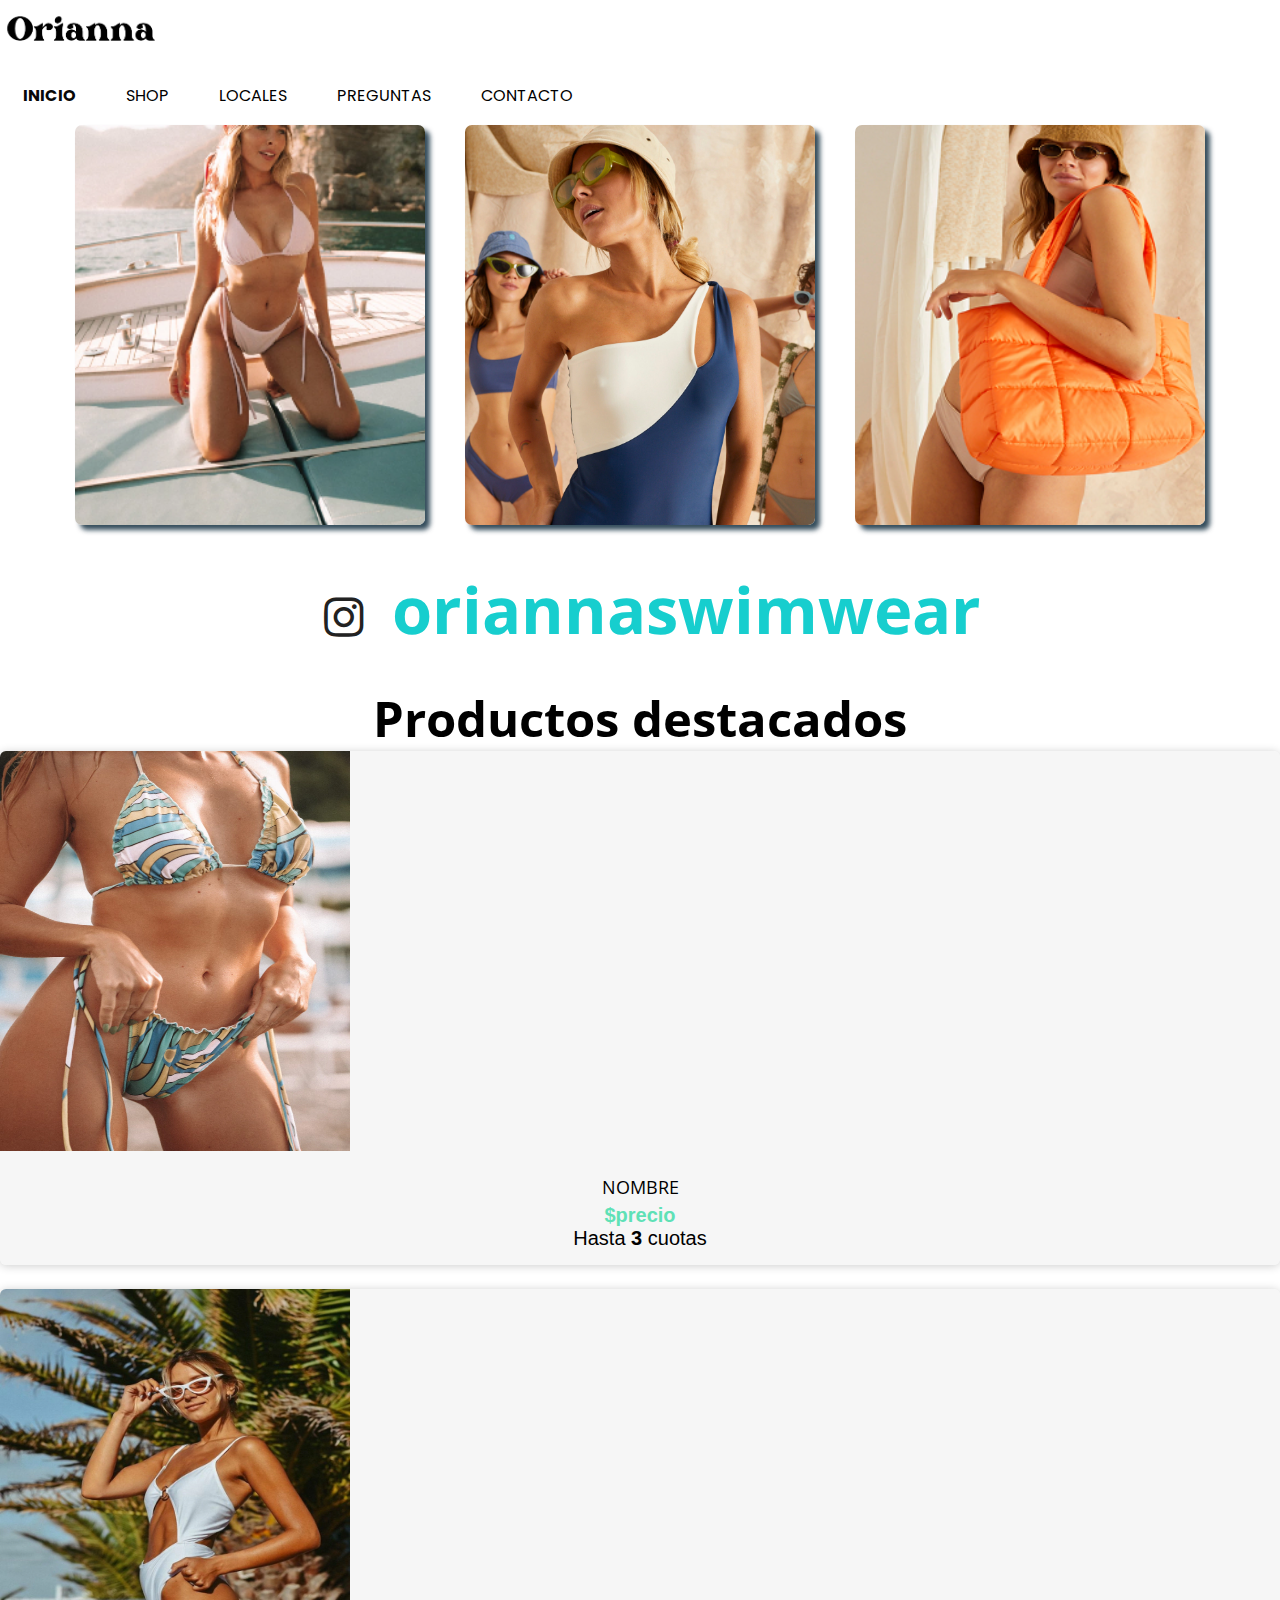
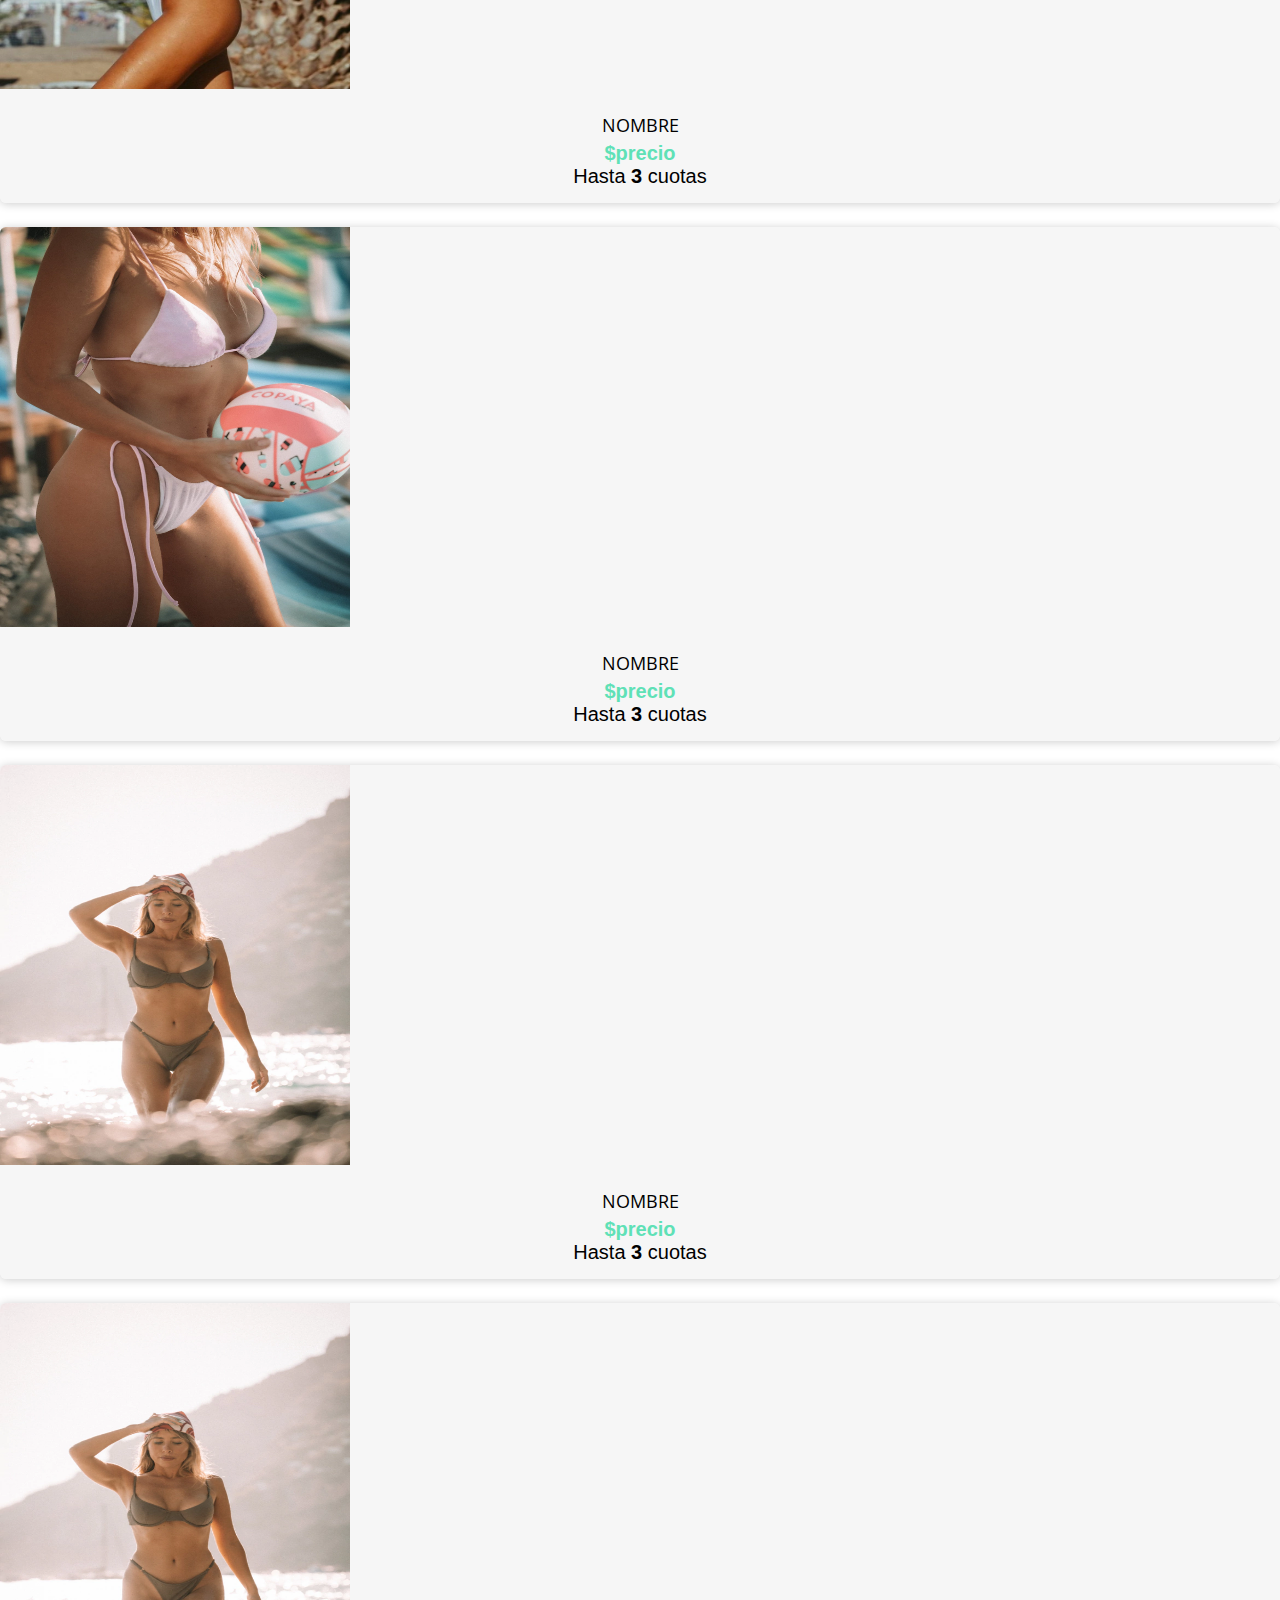
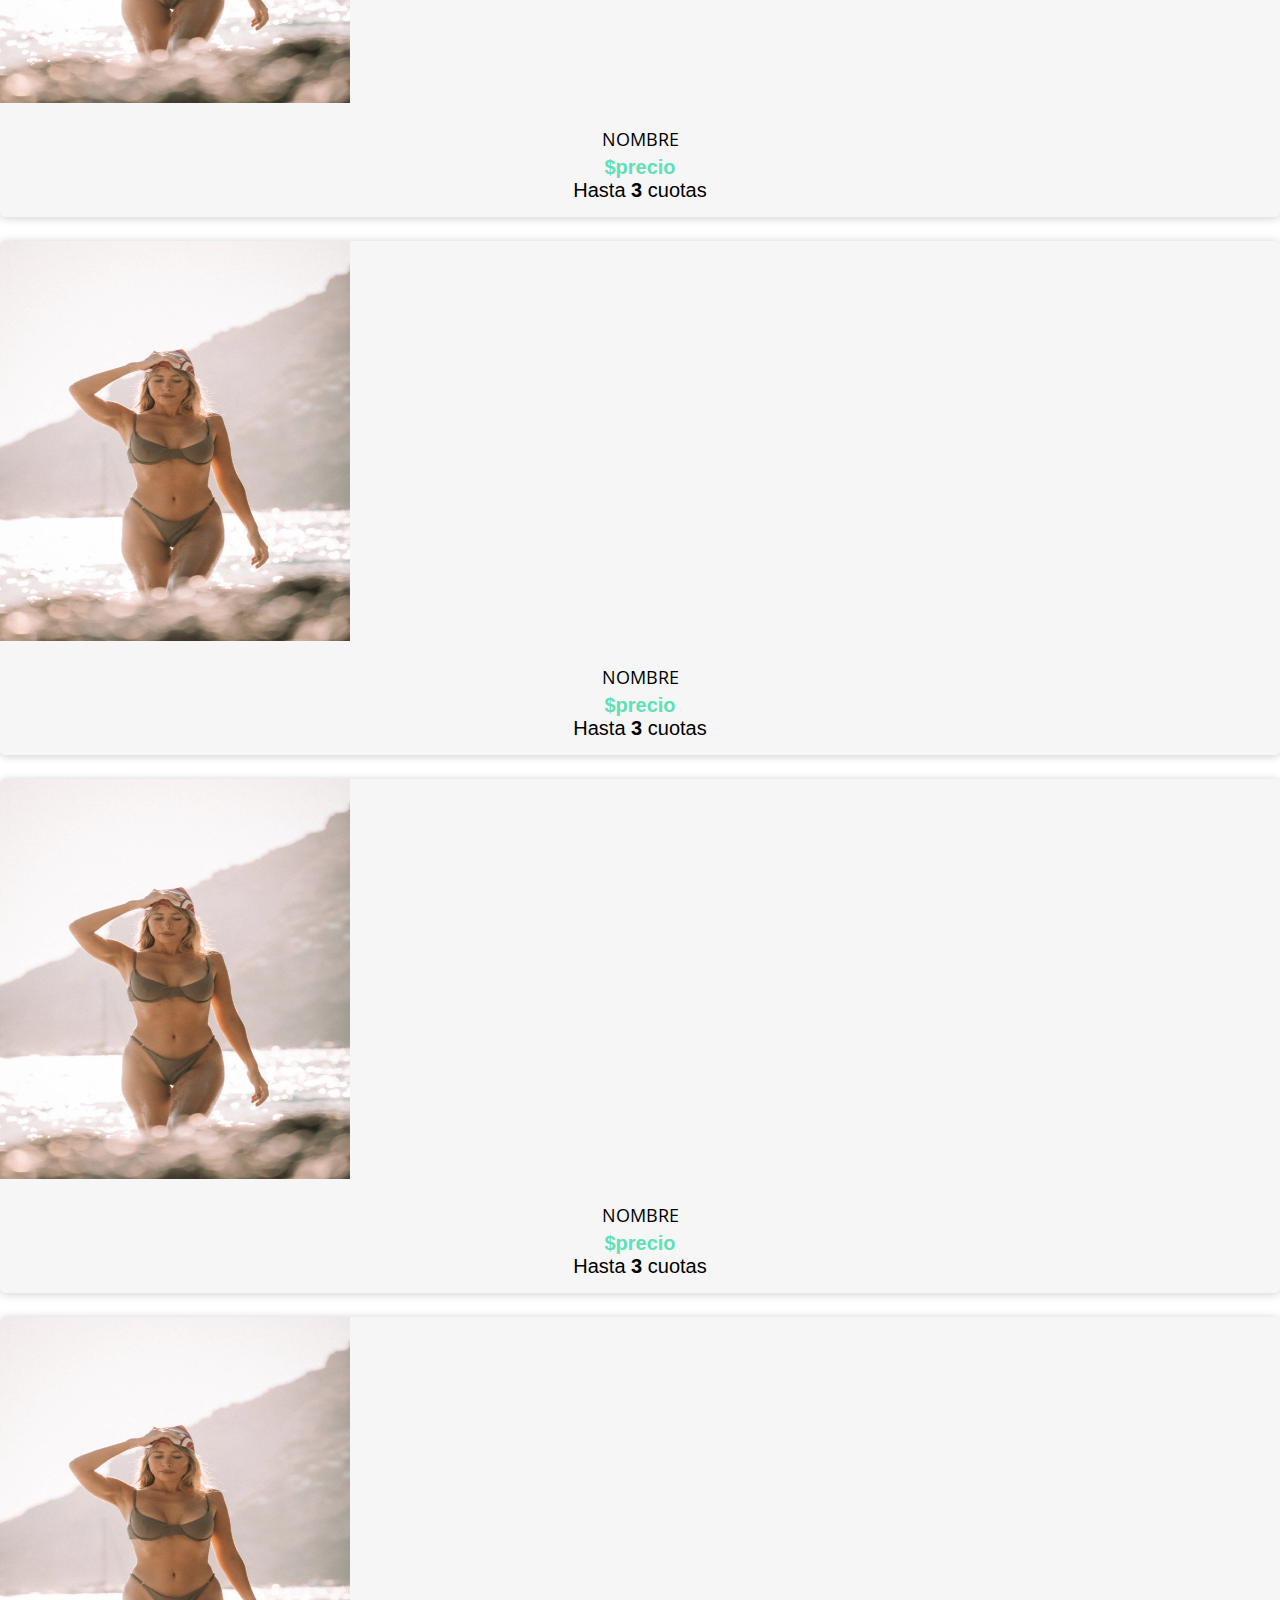
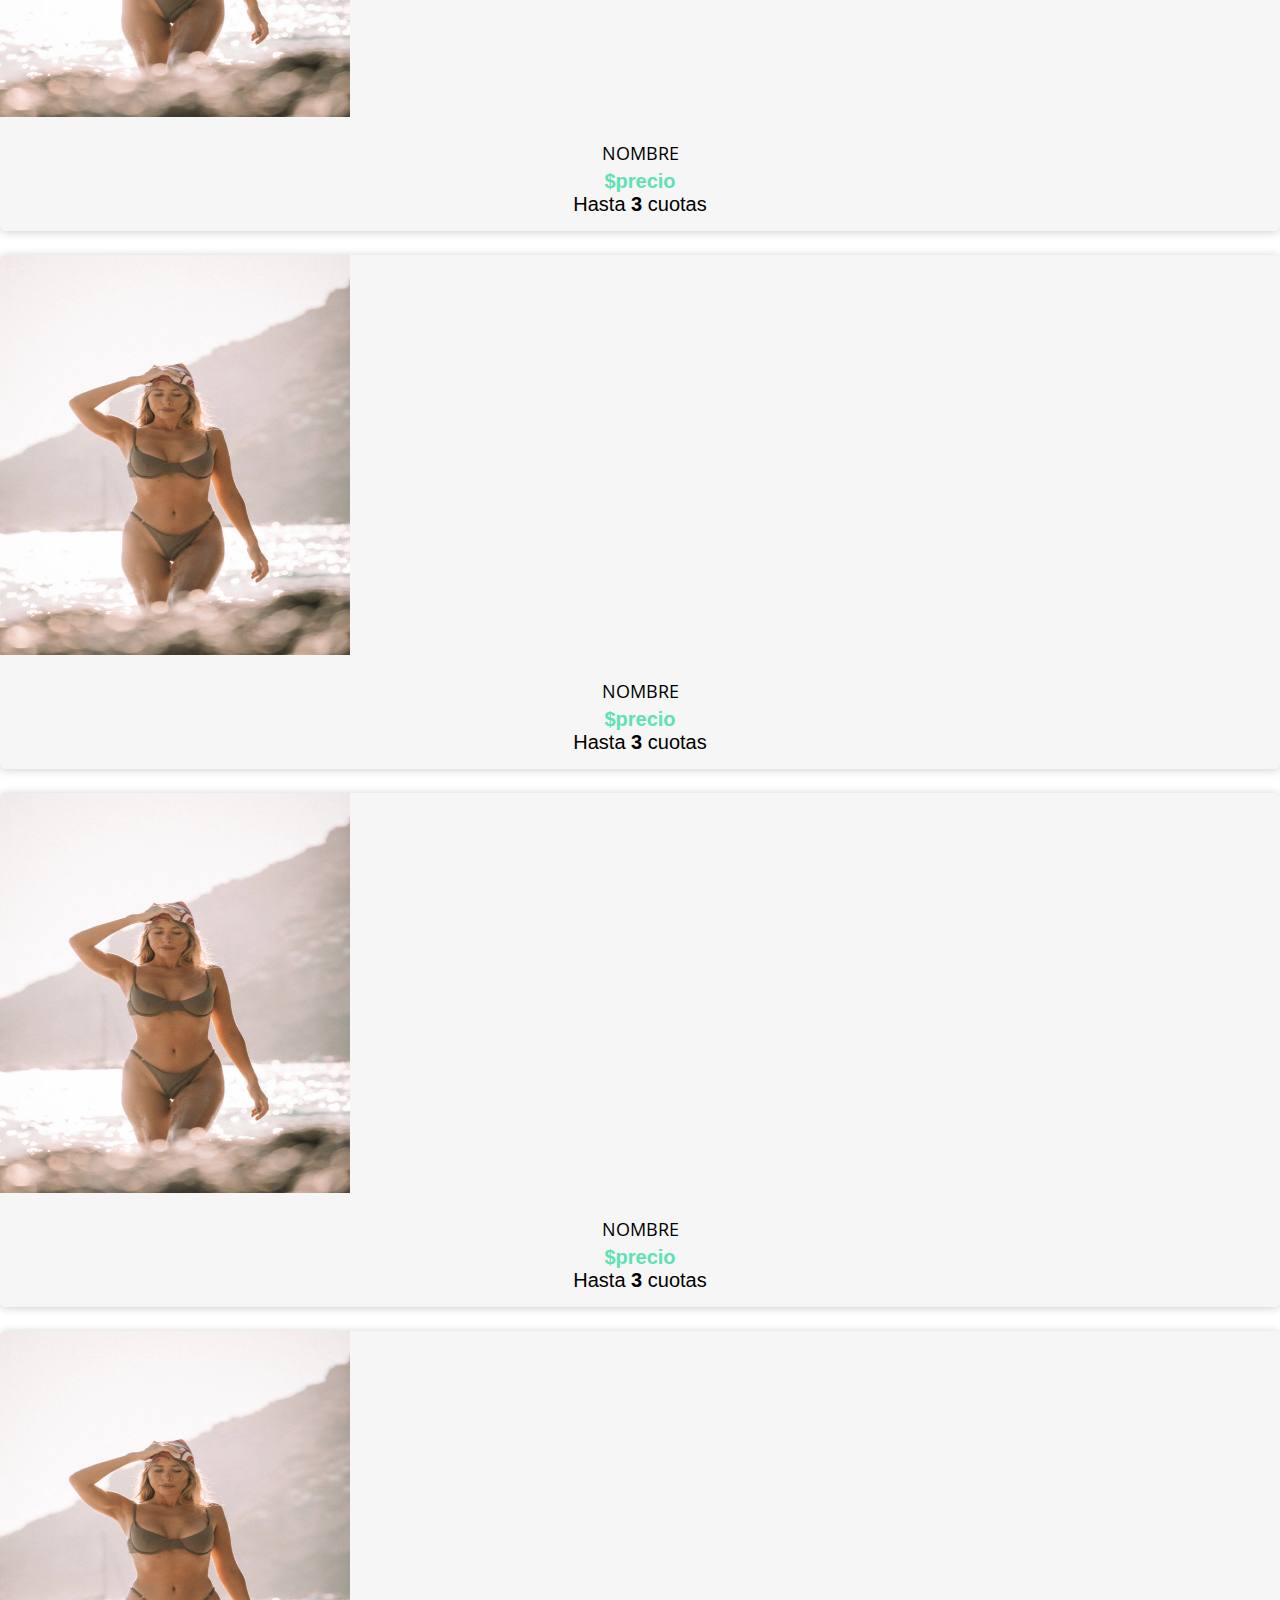
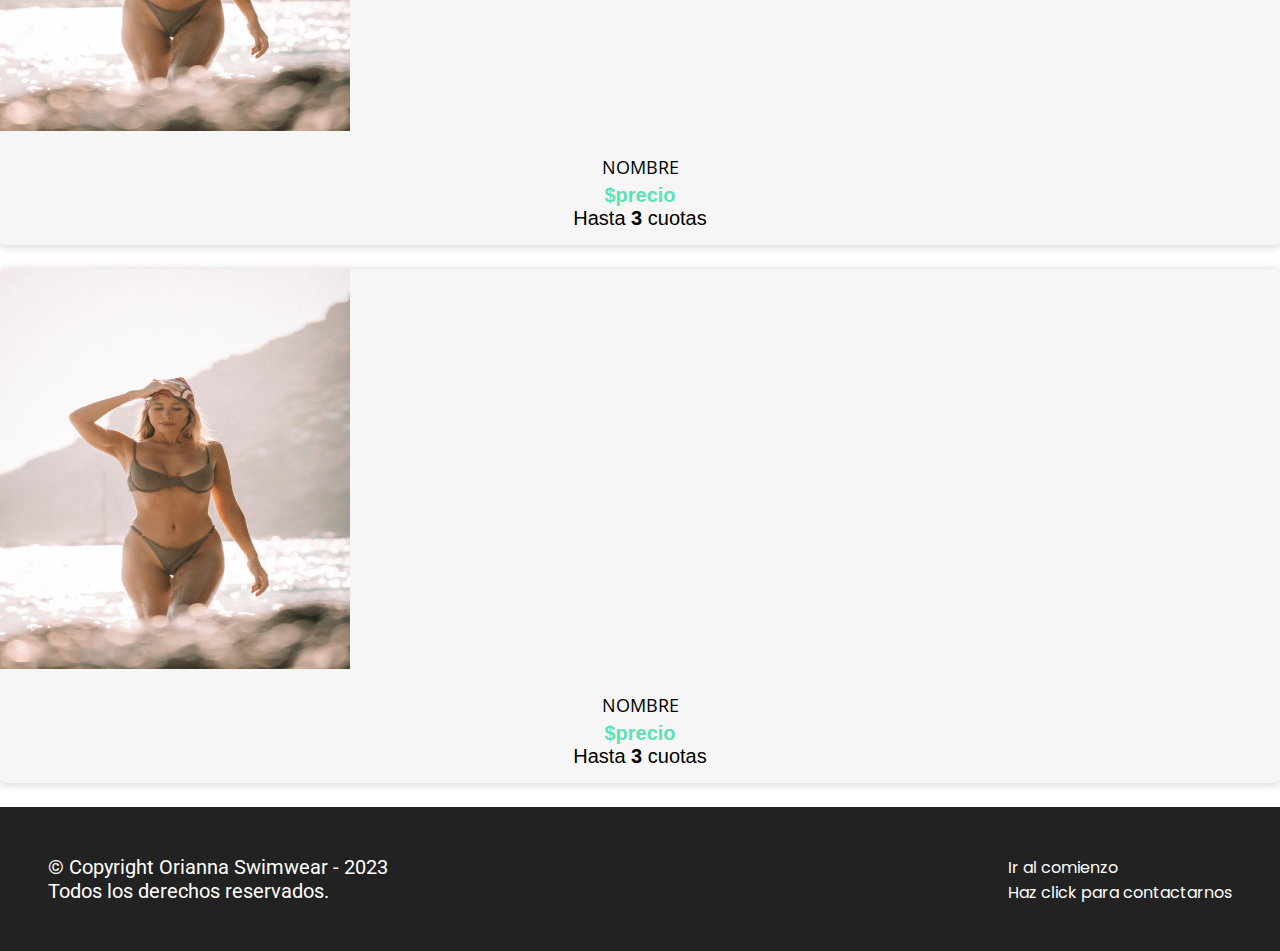
<file: index.html>
<!DOCTYPE html>
<html lang="en">
<head>
    <meta charset="UTF-8">
    <meta http-equiv="X-UA-Compatible" content="IE=edge">
    <meta name="viewport" content="width=device-width, initial-scale=1.0">
    <title>Orianna - Swimwear</title>
    <link rel="icon" href="./icons/icon.png">
    <link href="https://cdnjs.cloudflare.com/ajax/libs/font-awesome/5.13.0/css/all.min.css" rel="stylesheet">
    <link rel="preconnect" href="https://fonts.googleapis.com">
    <link rel="preconnect" href="https://fonts.gstatic.com" crossorigin>
    <link href="https://fonts.googleapis.com/css2?family=Roboto&display=swap" rel="stylesheet">
    <link href="https://fonts.googleapis.com/css2?family=Poppins&display=swap" rel="stylesheet">
    <link href="https://fonts.googleapis.com/css2?family=Nunito+Sans:wght@300&display=swap" rel="stylesheet">
    <link href="https://fonts.googleapis.com/css2?family=Open+Sans:wght@700&display=swap" rel="stylesheet">
    
    <!--boostrap-->
    <link href="https://cdn.jsdelivr.net/npm/bootstrap@5.3.0-alpha1/dist/css/bootstrap.min.css" rel="stylesheet" integrity="sha384-GLhlTQ8iRABdZLl6O3oVMWSktQOp6b7In1Zl3/Jr59b6EGGoI1aFkw7cmDA6j6gD" crossorigin="anonymous">

    <!--css main-->
    <link rel="stylesheet" href="./css/styless.css">

</head>
<body>
    <!-- Inicio cabecera -->
    <header id="header">   
        <!-- Navbar --> 
        <nav class="navbar fixed-top navbar-expand-lg navbar-dark p-md-3">
            <div class="container-fluid">
                <!-- <div class="buscador">
                    <div class="form-group search-container form-vertical-align mb-0"></div>
                    <input class="form-control search-input" type="search" placeholder="Buscar">
                    <button type="submit" class="search-input-submit">
                        <i class="fal fa-search"></i>
                    </button> 
                </div>  -->
                <div id="logo" class="logo-img-container">
                    <a href="./index.html">
                        <img src="./img/logo.jpg" alt="logo" class="logo-img">
                    </a>  
                </div>
                
                <div class="toggler">
                    <button
                    class="navbar-toggler"
                    type="button"
                    data-bs-toggle="collapse"
                    data-bs-target="#navbarNav"
                    aria-controls="navbarNav"
                    aria-expanded="false"
                    aria-label="Toggle navigation"
                    >
                    <span class="navbar-toggler-icon"></span>
                    </button>   
                </div>
                

                <div class="collapse navbar-collapse" id="navbarNav">
                <div class="mx-auto"></div>
                    <ul class="navbar-nav">
                        <li class="nav-item">
                            <a class="nav-link active" href="./index.html">Inicio</a>
                        </li>
                        <li class="nav-item">
                            <a class="nav-link" href="./pages/shop.html">Shop</a>
                        </li>
                        <li class="nav-item">
                            <a class="nav-link" href="./pages/local.html">Locales</a>
                        </li>
                        <li class="nav-item">
                            <a class="nav-link" href="./pages/FAQs.html">Preguntas</a>
                        </li>
                        <li class="nav-item">
                            <a class="nav-link" href="./pages/contact.html">Contacto</a>
                        </li>
        
                    </ul>
                </div>
            </div>
        </nav>         
    <!-- Banner Image  -->
    <div class="banner-image w-100 vh-100 d-flex justify-content-center align-items-center">
        <!-- <div class="content text-center">
            <h1 class="text-white text-banner">Coleccion 2023</h1>
        </div> -->
    </div>        
    </header>
    <!-- Fin de cabecera-->

    <main>
        <!-- Inicio de banner home -->
        <!-- p/hacer: slider para mobile-->
        <section id="banner-card">
            <div class="container" id="banner-container">
                <div class="card card-img1">
                    <div class="content-banner-card">
                        <h2>Bikinis</h2>
                        <a href="#">Ver productos</a><!-- falta dar ruta-->
                    </div>
                </div>
                <div class="card card-img2">
                    <div class="content-banner-card">
                        <h2>Enteros</h2>
                        <a href="#">Ver productos</a><!-- falta dar ruta-->
                    </div>
                </div>
                <div class="card card-img3">
                    <div class="content-banner-card">
                        <h2>Accesorios</h2>
                        <a href="#">Ver productos</a><!-- falta dar ruta-->
                    </div>
                </div>
            </div>
        </section>
        <!-- Fin de banner home -->
        <!-- Sección de instagram-->
        <section id="instafeed">
            <div class="container-fluid">
                <div class="row">
                    <div class="col">
                        <a target="_blank" href="https://www.instagram.com/micaelaruella/" class="instafeed-title">
                            <i class="fab fa-2x fa-instagram"></i> 

                            <div class="instafeed-title-user"><h2>oriannaswimwear</h2></div>                 
                        </a>  
                    </div>
                </div> 
            </div>
            </div>
        </section>
        <!-- Fin sección de instagram-->
        <!-- Inicio de productos destacados -->
        <section id="featured-products">
            <div class="title-featured">
                <h2>Productos destacados</h2>
            </div>
            <div class="container-fluid" id="featured-container">          
                <div class="row ">
                    <div class="col-auto text-center">
                        <div class="item">
                            <figure>
                                <img src="./img/anivia.jpg" alt="anivia">
                            </figure>
                            <div class="contenido-item">
                                <h3 class="nombre-item">Nombre</h3>
                                <p class="precio-item">$precio</p>
                                <p class="promo-cuotas">Hasta <span class="negrita">3</span> cuotas</p>
                            </div>
                        </div>
                    </div>
                    <div class="col-auto text-center">
                        <div class="item">
                            <figure>
                                <img src="./img/annie.jpg" alt="annie">
                            </figure>
                            <div class="contenido-item">
                                <h3 class="nombre-item">Nombre</h3>
                                <p class="precio-item">$precio</p>
                                <p class="promo-cuotas">Hasta <span class="negrita">3</span> cuotas</p>
                            </div>                              
                        </div>
                    </div>
                    <div class="col-auto text-center">
                        <div class="item">
                            <figure>
                                <img src="./img/ashe.jpg" alt="ashe">
                            </figure>
                            <div class="contenido-item">
                                <h3 class="nombre-item">Nombre</h3>
                                <p class="precio-item">$precio</p>
                                <p class="promo-cuotas">Hasta <span class="negrita">3</span> cuotas</p>
                            </div>   
                        </div>
                    </div>
                    <div class="col-auto text-center">
                        <div class="item">
                            <figure>
                                <img src="./img/camille.jpg" alt="camille">
                            </figure>
                            <div class="contenido-item">
                                <h3 class="nombre-item">Nombre</h3>
                                <p class="precio-item">$precio</p>
                                <p class="promo-cuotas">Hasta <span class="negrita">3</span> cuotas</p>
                            </div>   
                        </div> 
                    </div>
                    <div class="col-auto text-center">
                        <div class="item">
                            <figure>
                                <img src="./img/camille.jpg" alt="camille">
                            </figure>
                            <div class="contenido-item">
                                <h3 class="nombre-item">Nombre</h3>
                                <p class="precio-item">$precio</p>
                                <p class="promo-cuotas">Hasta <span class="negrita">3</span> cuotas</p>
                            </div>   
                        </div>
                    </div>
                    <div class="col-auto text-center">
                        <div class="item">
                            <figure>
                                <img src="./img/camille.jpg" alt="camille">
                            </figure>
                            <div class="contenido-item">
                                <h3 class="nombre-item">Nombre</h3>
                                <p class="precio-item">$precio</p>
                                <p class="promo-cuotas">Hasta <span class="negrita">3</span> cuotas</p>
                            </div>   
                        </div>
                    </div>
                    <div class="col-auto text-center">
                        <div class="item">
                            <figure>
                                <img src="./img/camille.jpg" alt="camille">
                            </figure>
                            <div class="contenido-item">
                                <h3 class="nombre-item">Nombre</h3>
                                <p class="precio-item">$precio</p>
                                <p class="promo-cuotas">Hasta <span class="negrita">3</span> cuotas</p>
                            </div>   
                        </div>
                    </div>
                    <div class="col-auto text-center">
                        <div class="item">
                            <figure>
                                <img src="./img/camille.jpg" alt="camille">
                            </figure>
                            <div class="contenido-item">
                                <h3 class="nombre-item">Nombre</h3>
                                <p class="precio-item">$precio</p>
                                <p class="promo-cuotas">Hasta <span class="negrita">3</span> cuotas</p>
                            </div>   
                        </div>
                    </div>
                    <div class="col-auto text-center">
                        <div class="item">
                            <figure>
                                <img src="./img/camille.jpg" alt="camille">
                            </figure>
                            <div class="contenido-item">
                                <h3 class="nombre-item">Nombre</h3>
                                <p class="precio-item">$precio</p>
                                <p class="promo-cuotas">Hasta <span class="negrita">3</span> cuotas</p>
                            </div>   
                        </div>
                    </div>
                    <div class="col-auto text-center">
                        <div class="item">
                            <figure>
                                <img src="./img/camille.jpg" alt="camille">
                            </figure>
                            <div class="contenido-item">
                                <h3 class="nombre-item">Nombre</h3>
                                <p class="precio-item">$precio</p>
                                <p class="promo-cuotas">Hasta <span class="negrita">3</span> cuotas</p>
                            </div>   
                        </div>
                    </div>
                    <div class="col-auto text-center">
                        <div class="item">
                            <figure>
                                <img src="./img/camille.jpg" alt="camille">
                            </figure>
                            <div class="contenido-item">
                                <h3 class="nombre-item">Nombre</h3>
                                <p class="precio-item">$precio</p>
                                <p class="promo-cuotas">Hasta <span class="negrita">3</span> cuotas</p>
                            </div>   
                        </div>
                    </div>
                    <div class="col-auto text-center">
                        <div class="item">
                            <figure>
                                <img src="./img/camille.jpg" alt="camille">
                            </figure>
                            <div class="contenido-item">
                                <h3 class="nombre-item">Nombre</h3>
                                <p class="precio-item">$precio</p>
                                <p class="promo-cuotas">Hasta <span class="negrita">3</span> cuotas</p>
                            </div>   
                        </div>
                    </div>

                </div>
            </div>
        </section>
        <!-- Fin de productos destacados -->
    </main>

    <!-- Inicio pie de página -->
    <footer>
         <!-- No es mi footer final (: -->
        <section>        
            <a href="./index.html">Ir al comienzo</a><br>
            <a href="mailto:oriannaswimwear@gmail.com">Haz click para contactarnos</a>
   
        </section>
        <p>&copy; Copyright Orianna Swimwear - 2023</p> 
        <p>Todos los derechos reservados.</p>
    </footer>
    <!-- Fin pie de página -->

    <!-- Link js-->
    
    <script src="https://cdn.jsdelivr.net/npm/bootstrap@5.3.0-alpha1/dist/js/bootstrap.bundle.min.js" integrity="sha384-w76AqPfDkMBDXo30jS1Sgez6pr3x5MlQ1ZAGC+nuZB+EYdgRZgiwxhTBTkF7CXvN" crossorigin="anonymous"></script>

    <script type="text/javascript">
        var nav = document.querySelector('nav');

        window.addEventListener('scroll', function() {
            if(window.pageYOffset > 100){
                nav.classList.add('bg-white', 'shadow');
            }else{
                nav.classList.remove('bg-white', 'shadow');
            }
        });
    </script>
</body>
</html>
</file>
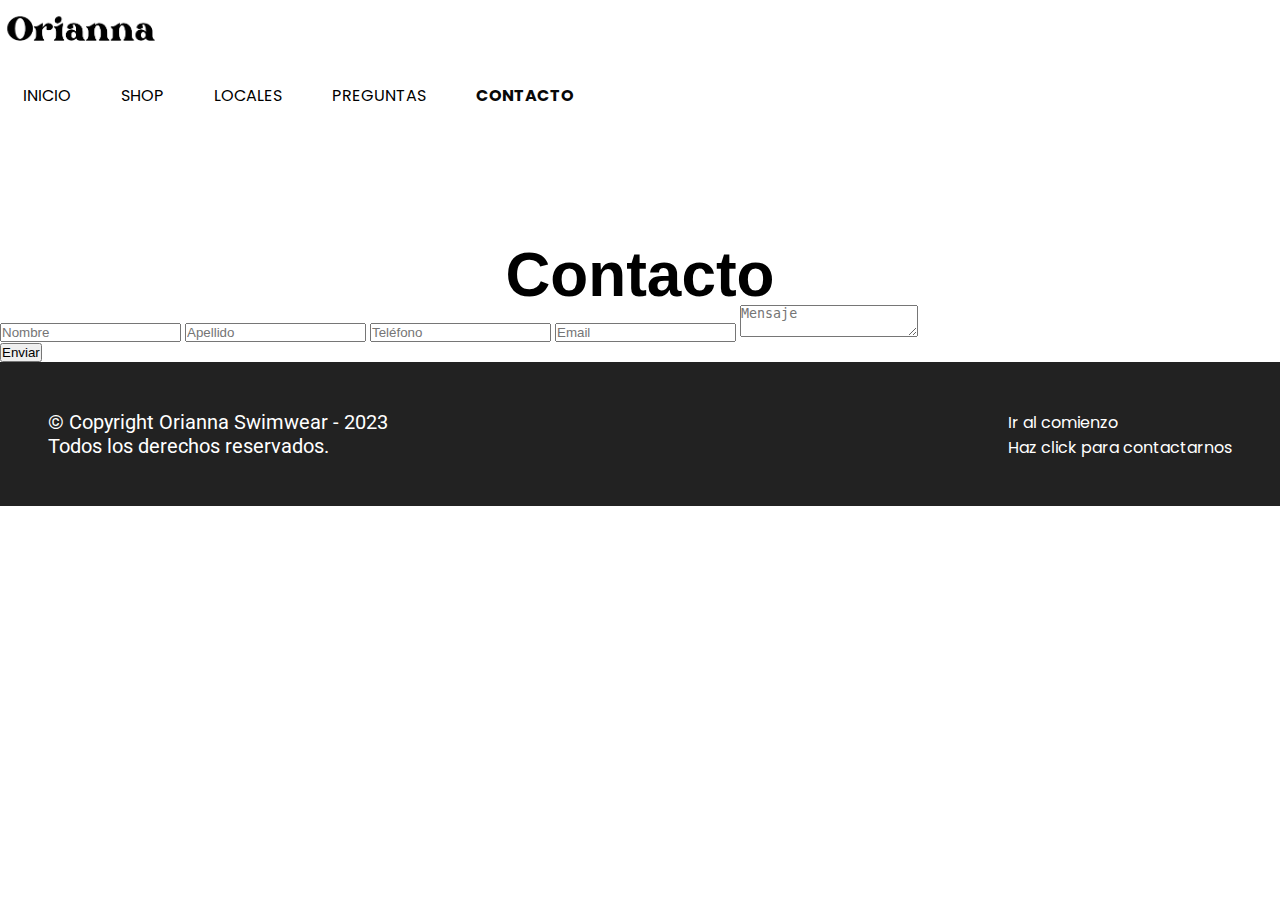
<file: pages/contact.html>
<!DOCTYPE html>
<html lang="en">
<head>
    <meta charset="UTF-8">
    <meta http-equiv="X-UA-Compatible" content="IE=edge">
    <meta name="viewport" content="width=device-width, initial-scale=1.0">
    <title>Contacto</title>
    <link rel="icon" href="../icons/icon.png"> 
    <link href="https://cdnjs.cloudflare.com/ajax/libs/font-awesome/5.13.0/css/all.min.css" rel="stylesheet">
    <link rel="preconnect" href="https://fonts.googleapis.com">
    <link rel="preconnect" href="https://fonts.gstatic.com" crossorigin>
    <link href="https://fonts.googleapis.com/css2?family=Roboto&display=swap" rel="stylesheet">
    <link href="https://fonts.googleapis.com/css2?family=Poppins&display=swap" rel="stylesheet">
    <link href="https://fonts.googleapis.com/css2?family=Nunito+Sans:wght@300&display=swap" rel="stylesheet">

    <!--boostrap-->
    <link href="https://cdn.jsdelivr.net/npm/bootstrap@5.3.0-alpha1/dist/css/bootstrap.min.css" rel="stylesheet" integrity="sha384-GLhlTQ8iRABdZLl6O3oVMWSktQOp6b7In1Zl3/Jr59b6EGGoI1aFkw7cmDA6j6gD" crossorigin="anonymous">

    <!--css main-->
    <link rel="stylesheet" href="../css/styless.css">
</head>
<body>
      <!-- Inicio cabecera -->
      <header id="header">   
        <!-- Navbar --> 
        <nav class="navbar fixed-top navbar-expand-lg navbar-dark p-md-3 bg-body">
            <div class="container-fluid">
                <!-- <div class="buscador">
                    <div class="form-group search-container form-vertical-align mb-0"></div>
                    <input class="form-control search-input" type="search" placeholder="Buscar">
                    <button type="submit" class="search-input-submit">
                        <i class="fal fa-search"></i>
                    </button> 
                </div>  -->
                <div id="logo" class="logo-img-container">
                    <a href="../index.html">
                        <img src="../img/logo.jpg" alt="logo" class="logo-img">
                    </a>  
                </div>
                
                <div class="toggler">
                    <button
                    class="navbar-toggler"
                    type="button"
                    data-bs-toggle="collapse"
                    data-bs-target="#navbarNav"
                    aria-controls="navbarNav"
                    aria-expanded="false"
                    aria-label="Toggle navigation"
                    >
                    <span class="navbar-toggler-icon"></span>
                    </button>   
                </div>
                

                <div class="collapse navbar-collapse" id="navbarNav">
                <div class="mx-auto"></div>
                    <ul class="navbar-nav">
                        <li class="nav-item">
                            <a class="nav-link" href="../index.html">Inicio</a>
                        </li>
                        <li class="nav-item">
                            <a class="nav-link" href="./shop.html">Shop</a>
                        </li>
                        <li class="nav-item">
                            <a class="nav-link" href="./local.html">Locales</a>
                        </li>
                        <li class="nav-item">
                            <a class="nav-link" href="./FAQs.html">Preguntas</a>
                        </li>
                        <li class="nav-item">
                            <a class="nav-link active" href="./contact.html">Contacto</a>
                        </li>
        
                    </ul>
                </div>
            </div>
        </nav>              
    </header>
    <!-- Fin de cabecera-->

    <main>
        <section class="contact-page">
            <div class="page-header main-titles">
                <h2>Contacto</h2>   
            </div>
            <div class="container">
                <div class="row">
                    <div class="col">
                        <!-- <ul class="contact-info">
                            <li class="contact-item">
                                <i class="fa-brands fa-whatsapp"></i>
                                <a href="#">5491100001217</a>
                            </li>
                            <li class="contact-item">
                                <i class="fa-solid fa-phone"></i>
                                <a href="#">44510000</a>
                            </li>
                            <li class="contact-item">
                                <i class="fa-solid fa-envelope"></i>
                                <a href="mailto:oriannaswimwear@gmail.com">oriannaswimwear@gmail.com</a>
                            </li>
                            <li class="contact-item">
                                <i class="fa-solid fa-location-dot"></i>
                                "Conesa 1298 - Paunero 1434"
                            </li>
                        </ul> -->
                    </div>
                </div>
                <div class="row">
                    <form id="form" required>
                        <div class="container" id="form-content">
                            <label id="name-label">
                                <input id="name" type="text" placeholder="Nombre" required>
                            </label>
                            <label id="email-label" for="email">
                                <input id="email" type="email" placeholder="Apellido" required>
                            </label>                                            
                            <label id="number-label">
                                <input id="number" type="number" placeholder="Teléfono" required>
                            </label>
                            <label id="email-label" for="email">
                                <input id="email" type="email" placeholder="Email" required>
                            </label>
                            <textarea id="comments" class="textarea" placeholder="Mensaje"></textarea>
                        </div>  
                        <div class="boton">
                            <button type="submit" id="submit" class="button">Enviar</button>
                        </div>  
                    </form>
                </div>
            </div>
        </section>
    </main>
    <!-- Fin inicio principal -->
    <!-- Inicio pie de página -->
    <footer>
        <section>        
            <a href="#logo">Ir al comienzo</a><br>
            <a href="mailto:oriannaswimwear@gmail.com">Haz click para contactarnos</a>
        </section>
        <p>&copy; Copyright Orianna Swimwear - 2023</p> 
        <p>Todos los derechos reservados.</p>
    </footer>
    <!-- Fin pie de página -->    
    
</body>
</html>
</file>
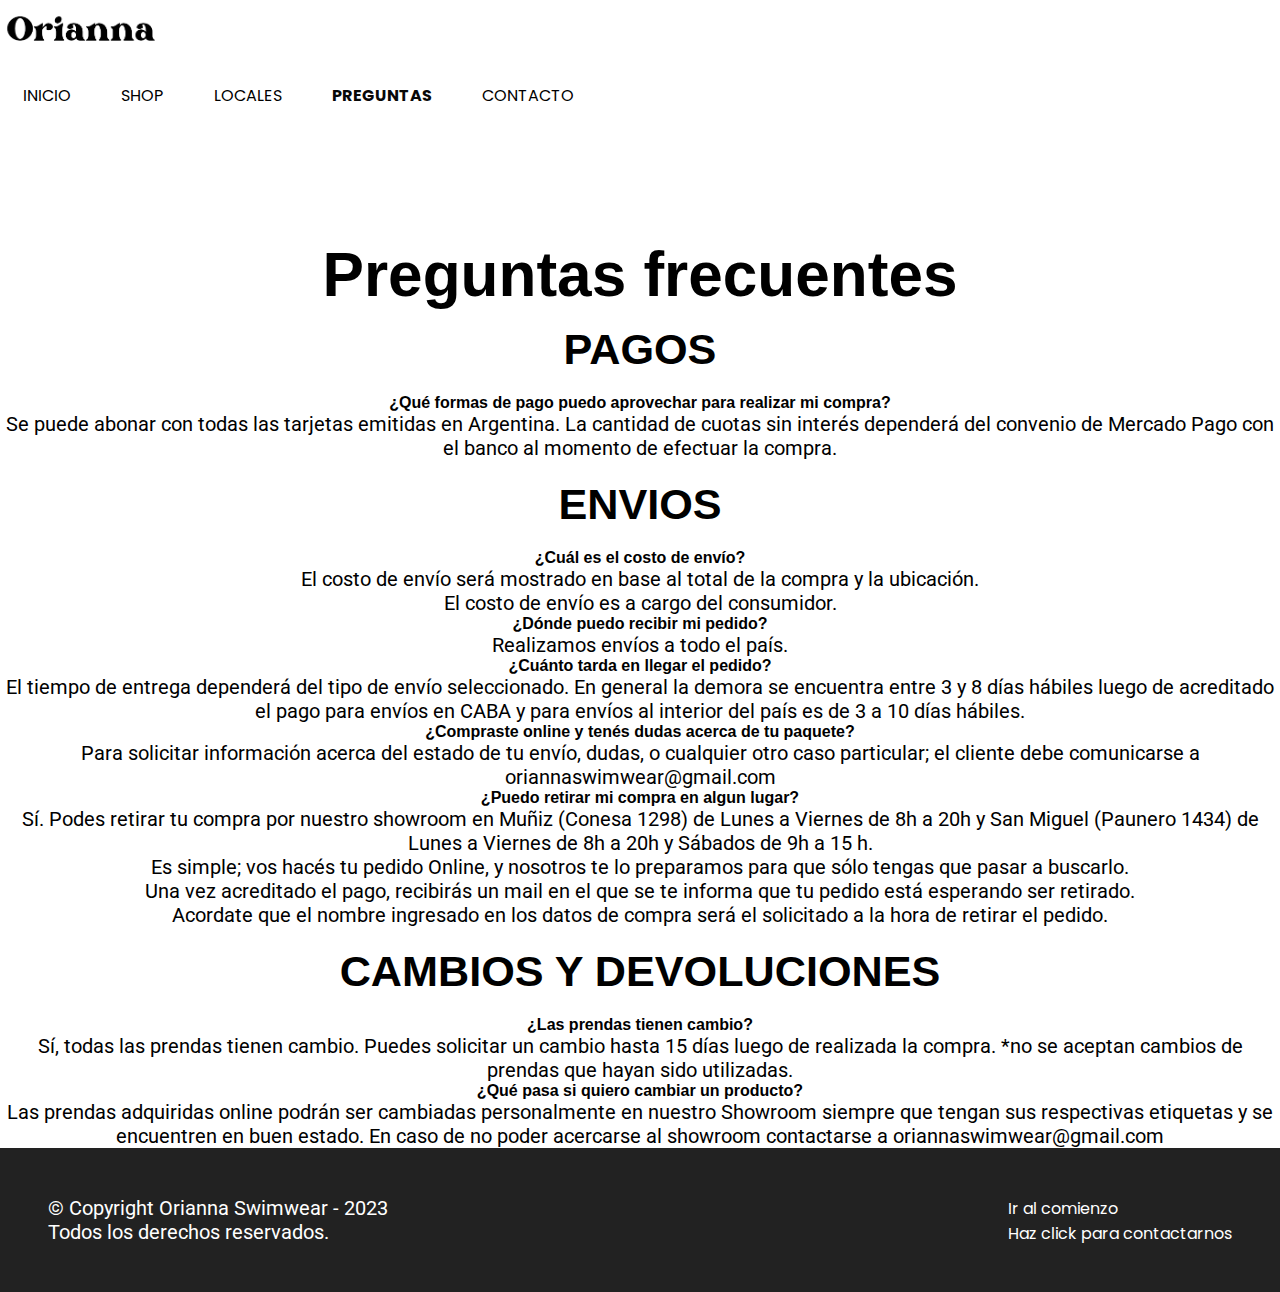
<file: pages/FAQs.html>
<!DOCTYPE html>
<html lang="en">
<head>
    <meta charset="UTF-8">
    <meta http-equiv="X-UA-Compatible" content="IE=edge">
    <meta name="viewport" content="width=device-width, initial-scale=1.0">
    <title>Preguntas</title>
    <link rel="icon" href="../icons/icon.png"> 
    <link href="https://cdnjs.cloudflare.com/ajax/libs/font-awesome/5.13.0/css/all.min.css" rel="stylesheet">
    <link rel="preconnect" href="https://fonts.googleapis.com">
    <link rel="preconnect" href="https://fonts.gstatic.com" crossorigin>
    <link href="https://fonts.googleapis.com/css2?family=Roboto&display=swap" rel="stylesheet">
    <link href="https://fonts.googleapis.com/css2?family=Poppins&display=swap" rel="stylesheet">
    <link href="https://fonts.googleapis.com/css2?family=Nunito+Sans:wght@300&display=swap" rel="stylesheet">

    <!--boostrap-->
    <link href="https://cdn.jsdelivr.net/npm/bootstrap@5.3.0-alpha1/dist/css/bootstrap.min.css" rel="stylesheet" integrity="sha384-GLhlTQ8iRABdZLl6O3oVMWSktQOp6b7In1Zl3/Jr59b6EGGoI1aFkw7cmDA6j6gD" crossorigin="anonymous">

    <!--css main-->
    <link rel="stylesheet" href="../css/styless.css">
</head>
<body>
      <!-- Inicio cabecera -->
      <header id="header">   
        <!-- Navbar --> 
        <nav class="navbar fixed-top navbar-expand-lg navbar-dark p-md-3 bg-body">
            <div class="container-fluid">
                <!-- <div class="buscador">
                    <div class="form-group search-container form-vertical-align mb-0"></div>
                    <input class="form-control search-input" type="search" placeholder="Buscar">
                    <button type="submit" class="search-input-submit">
                        <i class="fal fa-search"></i>
                    </button> 
                </div>  -->
                <div id="logo" class="logo-img-container">
                    <a href="../index.html">
                        <img src="../img/logo.jpg" alt="logo" class="logo-img">
                    </a>  
                </div>
                
                <div class="toggler">
                    <button
                    class="navbar-toggler"
                    type="button"
                    data-bs-toggle="collapse"
                    data-bs-target="#navbarNav"
                    aria-controls="navbarNav"
                    aria-expanded="false"
                    aria-label="Toggle navigation"
                    >
                    <span class="navbar-toggler-icon"></span>
                    </button>   
                </div>
                

                <div class="collapse navbar-collapse" id="navbarNav">
                <div class="mx-auto"></div>
                    <ul class="navbar-nav">
                        <li class="nav-item">
                            <a class="nav-link" href="../index.html">Inicio</a>
                        </li>
                        <li class="nav-item">
                            <a class="nav-link" href="./shop.html">Shop</a>
                        </li>
                        <li class="nav-item">
                            <a class="nav-link" href="./local.html">Locales</a>
                        </li>
                        <li class="nav-item">
                            <a class="nav-link active" href="./FAQs.html">Preguntas</a>
                        </li>
                        <li class="nav-item">
                            <a class="nav-link" href="./contact.html">Contacto</a>
                        </li>
        
                    </ul>
                </div>
            </div>
        </nav>              
    </header>
    <!-- Fin de cabecera-->
    <!-- Inicio principal -->
    <main>
        <!-- Sección preguntas frecuentes -->
        <div class="container-fluid">
            <section id="preguntas-frecuentes">
                <div class="page-header main-titles">
                    <h2>Preguntas frecuentes</h2>   
                </div>
                <div class="subtitulo-FAQs">
                    <h2>Pagos</h2>
                </div>
                <div class="contenido-FAQs">
                    <h4>¿Qué formas de pago puedo aprovechar para realizar mi compra?</h4>
                    <p>Se puede abonar con todas las tarjetas emitidas en Argentina. La cantidad de cuotas sin interés dependerá del convenio de Mercado Pago con el banco al momento de efectuar la compra.</p>
                </div>
                <div class="subtitulo-FAQs">
                    <h2>Envios</h2>
                </div>
                <div class="contenido-FAQs">
                    <h4>¿Cuál es el costo de envío?</h4>
                    <p>El costo de envío será mostrado en base al total de la compra y la ubicación.<br>El costo de envío es a cargo del consumidor.</p>
                    <h4>¿Dónde puedo recibir mi pedido?</h4>
                    <p>Realizamos envíos a todo el país.</p>
                    <h4>¿Cuánto tarda en llegar el pedido?</h4>
                    <p>El tiempo de entrega dependerá del tipo de envío seleccionado. En general la demora se encuentra entre 3 y 8 días hábiles luego de acreditado el pago para envíos en CABA y para envíos al interior del país es de 3 a 10 días hábiles.</p>
                    <h4>¿Compraste online y tenés dudas acerca de tu paquete?</h4>
                    <p>Para solicitar información acerca del estado de tu envío, dudas, o cualquier otro caso particular; el cliente debe comunicarse a oriannaswimwear@gmail.com</p>
                    <h4>¿Puedo retirar mi compra en algun lugar?</h4>
                    <p>Sí. Podes retirar tu compra por nuestro showroom en Muñiz (Conesa 1298) de Lunes a Viernes de 8h a 20h y San Miguel (Paunero 1434) de Lunes a Viernes de 8h a 20h y Sábados de 9h a 15 h.<br>Es simple; vos hacés tu pedido Online, y nosotros te lo preparamos para que sólo tengas que pasar a buscarlo.<br>Una vez acreditado el pago, recibirás un mail en el que se te informa que tu pedido está esperando ser retirado.<br>Acordate que el nombre ingresado en los datos de compra será el solicitado a la hora de retirar el pedido.</p>
                </div>
                
                <div class="subtitulo-FAQs">
                  <h2>Cambios y devoluciones</h2>  
                </div>
                <div class="contenido-FAQs">
                    <h4>¿Las prendas tienen cambio?</h4>
                    <p>Sí, todas las prendas tienen cambio. Puedes solicitar un cambio hasta 15 días luego de realizada la compra.  *no se aceptan cambios de prendas que hayan sido utilizadas.</p>
                    <h4>¿Qué pasa si quiero cambiar un producto?</h4>
                    <p>Las prendas adquiridas online podrán ser cambiadas personalmente en nuestro Showroom siempre que tengan sus respectivas etiquetas y se encuentren en buen estado. En caso de no poder acercarse al showroom contactarse a oriannaswimwear@gmail.com</p> 
                </div>
        </div>
        
        </section>
        <!-- Fin preguntas frecuentes -->
    </main>
    <!-- Fin inicio principal -->
    <!-- Inicio pie de página -->
    <footer>
        <section>        
            <a href="./FAQs.html">Ir al comienzo</a><br>
            <a href="mailto:oriannaswimwear@gmail.com">Haz click para contactarnos</a>
        </section>
        <p>&copy; Copyright Orianna Swimwear - 2023</p> 
        <p>Todos los derechos reservados.</p>
    </footer>
    <!-- Fin pie de página -->    
    
    <!-- Link js-->
    
    <script src="https://cdn.jsdelivr.net/npm/bootstrap@5.3.0-alpha1/dist/js/bootstrap.bundle.min.js" integrity="sha384-w76AqPfDkMBDXo30jS1Sgez6pr3x5MlQ1ZAGC+nuZB+EYdgRZgiwxhTBTkF7CXvN" crossorigin="anonymous"></script>

    <script type="text/javascript">
        var nav = document.querySelector('nav');

        window.addEventListener('scroll', function() {
            if(window.pageYOffset > 40){
                nav.classList.add('bg-white', 'shadow');
            }else{
                nav.classList.remove('bg-white', 'shadow');
            }
        });
    </script>
</body>
</html>
</file>
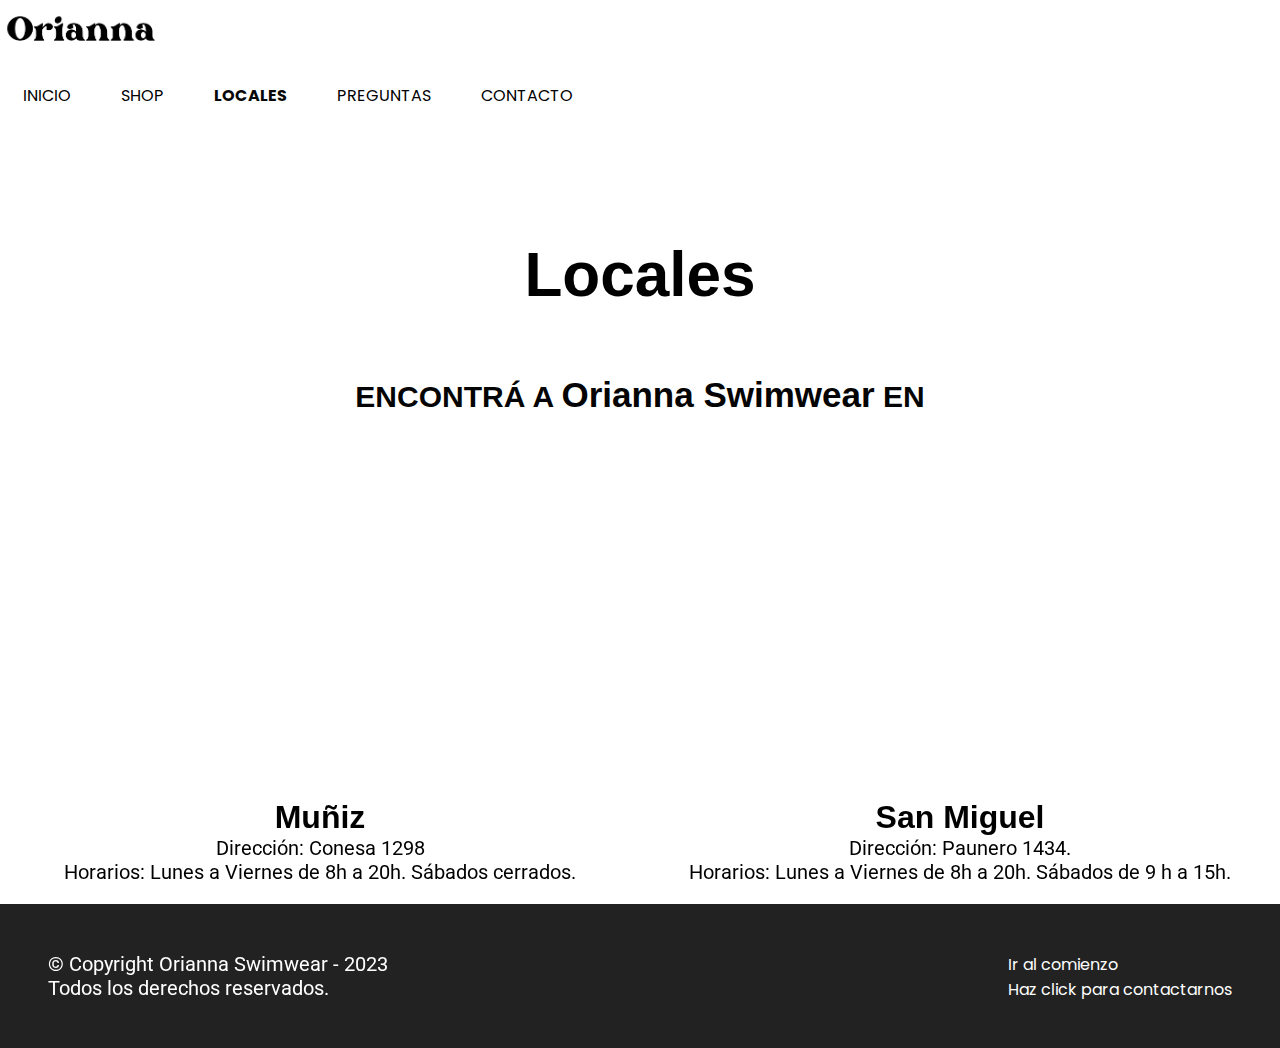
<file: pages/local.html>
<!DOCTYPE html>
<html lang="en">
<head>
    <meta charset="UTF-8">
    <meta http-equiv="X-UA-Compatible" content="IE=edge">
    <meta name="viewport" content="width=device-width, initial-scale=1.0">
    <title>Locales</title>
    <link rel="icon" href="../icons/icon.png"> 
    <link href="https://cdnjs.cloudflare.com/ajax/libs/font-awesome/5.13.0/css/all.min.css" rel="stylesheet">
    <link rel="preconnect" href="https://fonts.googleapis.com">
    <link rel="preconnect" href="https://fonts.gstatic.com" crossorigin>
    <link href="https://fonts.googleapis.com/css2?family=Roboto&display=swap" rel="stylesheet">
    <link href="https://fonts.googleapis.com/css2?family=Poppins&display=swap" rel="stylesheet">
    <link href="https://fonts.googleapis.com/css2?family=Nunito+Sans:wght@300&display=swap" rel="stylesheet">

    <!--boostrap-->
    <link href="https://cdn.jsdelivr.net/npm/bootstrap@5.3.0-alpha1/dist/css/bootstrap.min.css" rel="stylesheet" integrity="sha384-GLhlTQ8iRABdZLl6O3oVMWSktQOp6b7In1Zl3/Jr59b6EGGoI1aFkw7cmDA6j6gD" crossorigin="anonymous">

    <!--css main-->
    <link rel="stylesheet" href="../css/styless.css">
</head>
<body>
      <!-- Inicio cabecera -->
      <header id="header">   
        <!-- Navbar --> 
        <nav class="navbar fixed-top navbar-expand-lg navbar-dark p-md-3 bg-body">
            <div class="container-fluid">
                <!-- <div class="buscador">
                    <div class="form-group search-container form-vertical-align mb-0"></div>
                    <input class="form-control search-input" type="search" placeholder="Buscar">
                    <button type="submit" class="search-input-submit">
                        <i class="fal fa-search"></i>
                    </button> 
                </div>  -->
                <div id="logo" class="logo-img-container">
                    <a href="../index.html">
                        <img src="../img/logo.jpg" alt="logo" class="logo-img">
                    </a>  
                </div>
                
                <div class="toggler">
                    <button
                    class="navbar-toggler"
                    type="button"
                    data-bs-toggle="collapse"
                    data-bs-target="#navbarNav"
                    aria-controls="navbarNav"
                    aria-expanded="false"
                    aria-label="Toggle navigation"
                    >
                    <span class="navbar-toggler-icon"></span>
                    </button>   
                </div>
                

                <div class="collapse navbar-collapse" id="navbarNav">
                <div class="mx-auto"></div>
                    <ul class="navbar-nav">
                        <li class="nav-item">
                            <a class="nav-link" href="../index.html">Inicio</a>
                        </li>
                        <li class="nav-item">
                            <a class="nav-link" href="./shop.html">Shop</a>
                        </li>
                        <li class="nav-item">
                            <a class="nav-link active" href="./local.html">Locales</a>
                        </li>
                        <li class="nav-item">
                            <a class="nav-link" href="./FAQs.html">Preguntas</a>
                        </li>
                        <li class="nav-item">
                            <a class="nav-link" href="./contact.html">Contacto</a>
                        </li>
        
                    </ul>
                </div>
            </div>
        </nav>              
    </header>
    <!-- Fin de cabecera-->

    <!-- Inicio principal -->
    <main>
        <!-- Sección de locales -->
        <section class="local">
            <div class="page-header main-titles">
                <h2>Locales</h2> 
                <h2 class="leyend">Encontrá a <span class="bold-text">Orianna Swimwear</span> en</h2>  
            </div>  
            <!-- p/hacer: ver las columnas de las direcciones-->
            <div class="container-fluid" id="local-container">
                
                <div class="info-local">
                    <div class="row">
                        <div class="local">
                            <div class="col">
                                <div  class="iframe">
                                    <iframe id="img-ubication" src="https://www.google.com/maps/embed?pb=!1m18!1m12!1m3!1d1381.6697406888886!2d-58.70489494942803!3d-34.5489223836549!2m3!1f0!2f0!3f0!3m2!1i1024!2i768!4f13.1!3m3!1m2!1s0x95bcbd08506aadbf%3A0x627804a2b9efb18b!2sConesa%2C%20B1662DEY%20Mu%C3%B1iz%2C%20Provincia%20de%20Buenos%20Aires!5e0!3m2!1ses!2sar!4v1673580140395!5m2!1ses!2sar"  width="500" height="250" style="border:0;" allowfullscreen="" loading="lazy" referrerpolicy="no-referrer-when-downgrade"></iframe>
                                </div>
                            </div>
                            <div class="col">
                                <div class="direction">
                                    <h3>Muñiz</h3>
                                    <p>Dirección: Conesa 1298</p>
                                    <p>Horarios: Lunes a Viernes de 8h a 20h. Sábados cerrados.</p>
                                </div>                            
                            </div>
                        </div>
                        
                    </div>
                    <div class="row">
                        <div class="local">
                            <div class="col">
                                <div  class="iframe">
                                    <iframe id="img-ubication" src="https://www.google.com/maps/embed?pb=!1m18!1m12!1m3!1d1381.6697406888886!2d-58.70489494942803!3d-34.5489223836549!2m3!1f0!2f0!3f0!3m2!1i1024!2i768!4f13.1!3m3!1m2!1s0x95bcbd08506aadbf%3A0x627804a2b9efb18b!2sConesa%2C%20B1662DEY%20Mu%C3%B1iz%2C%20Provincia%20de%20Buenos%20Aires!5e0!3m2!1ses!2sar!4v1673580140395!5m2!1ses!2sar"  width="500" height="250" style="border:0;" allowfullscreen="" loading="lazy" referrerpolicy="no-referrer-when-downgrade"></iframe>
                                </div>
                            </div>
                            <div class="col">
                                <div class="direction">
                                    <h3>San Miguel</h3>
                                    <p>Dirección:  Paunero 1434.</p>
                                    <p>Horarios: Lunes a Viernes de 8h a 20h. Sábados de 9 h a 15h.</p>
                                </div>                            
                            </div>
                        </div>
                    </div>
                </div>
            </div>
        </section>
        <!-- Fin de locales -->
    </main>
    <!-- Fin inicio principal -->
    <!-- Inicio pie de página -->
    <footer>
        <section>        
            <a href="./local.html">Ir al comienzo</a><br>
            <a href="mailto:oriannaswimwear@gmail.com">Haz click para contactarnos</a>
        </section>
        <p>&copy; Copyright Orianna Swimwear - 2023</p> 
        <p>Todos los derechos reservados.</p>
    </footer>
    <!-- Fin pie de página -->  
    
    <!-- Link js-->
    
    <script src="https://cdn.jsdelivr.net/npm/bootstrap@5.3.0-alpha1/dist/js/bootstrap.bundle.min.js" integrity="sha384-w76AqPfDkMBDXo30jS1Sgez6pr3x5MlQ1ZAGC+nuZB+EYdgRZgiwxhTBTkF7CXvN" crossorigin="anonymous"></script>

    <script type="text/javascript">
        var nav = document.querySelector('nav');

        window.addEventListener('scroll', function() {
            if(window.pageYOffset > 40){
                nav.classList.add('bg-white', 'shadow');
            }else{
                nav.classList.remove('bg-white', 'shadow');
            }
        });
    </script>

</body>
</html>
</file>
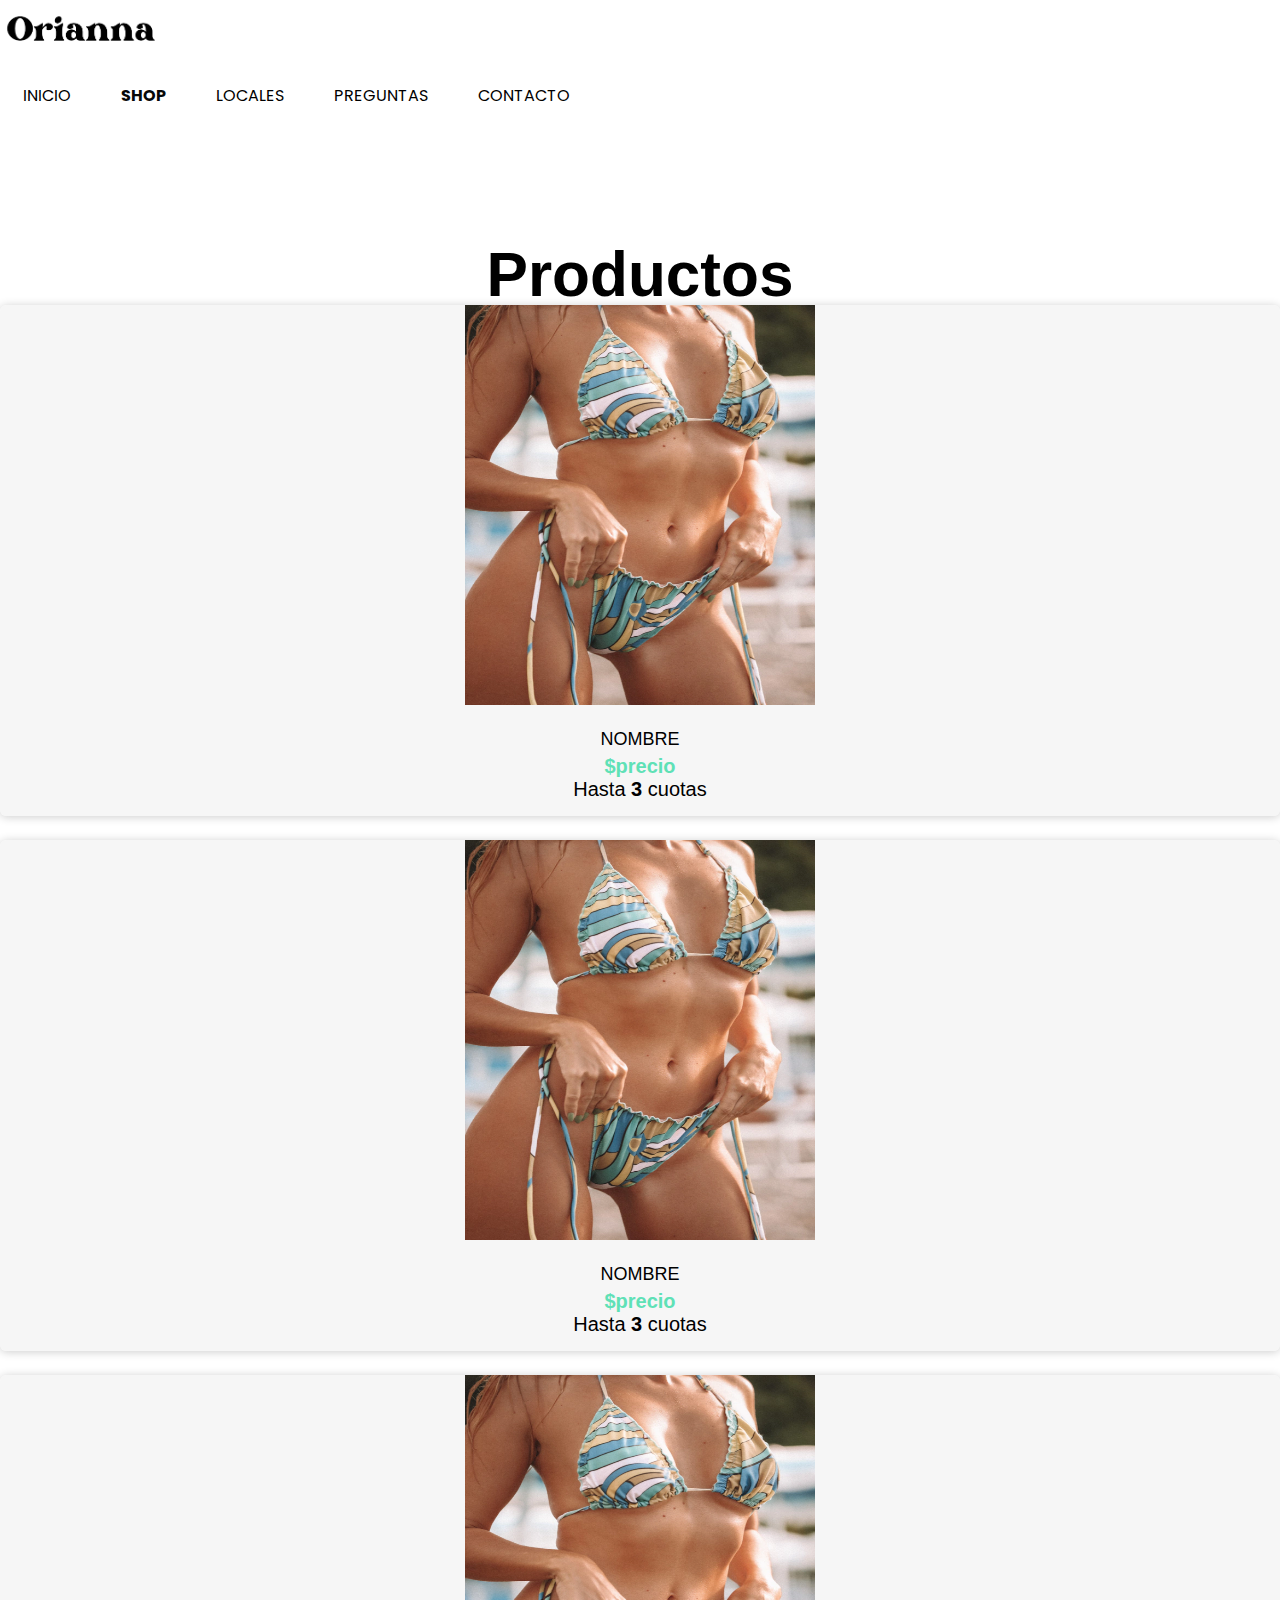
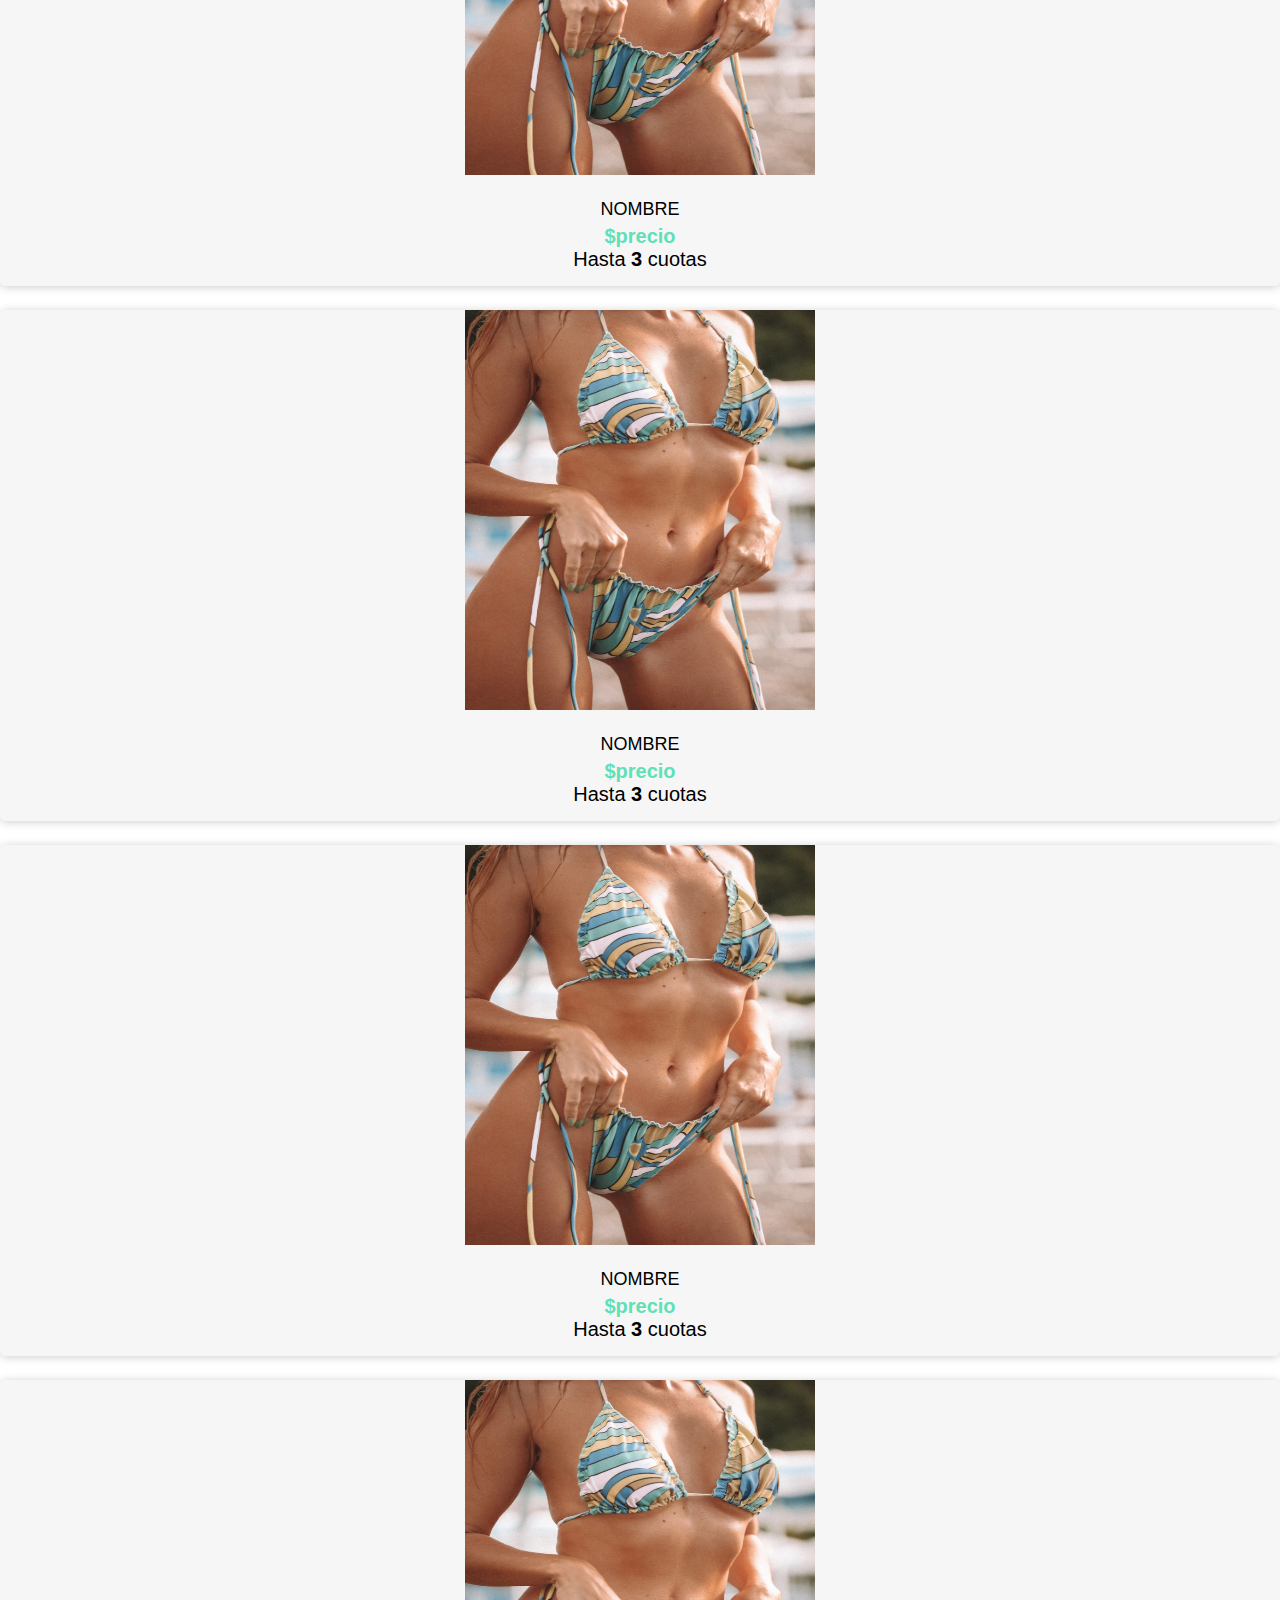
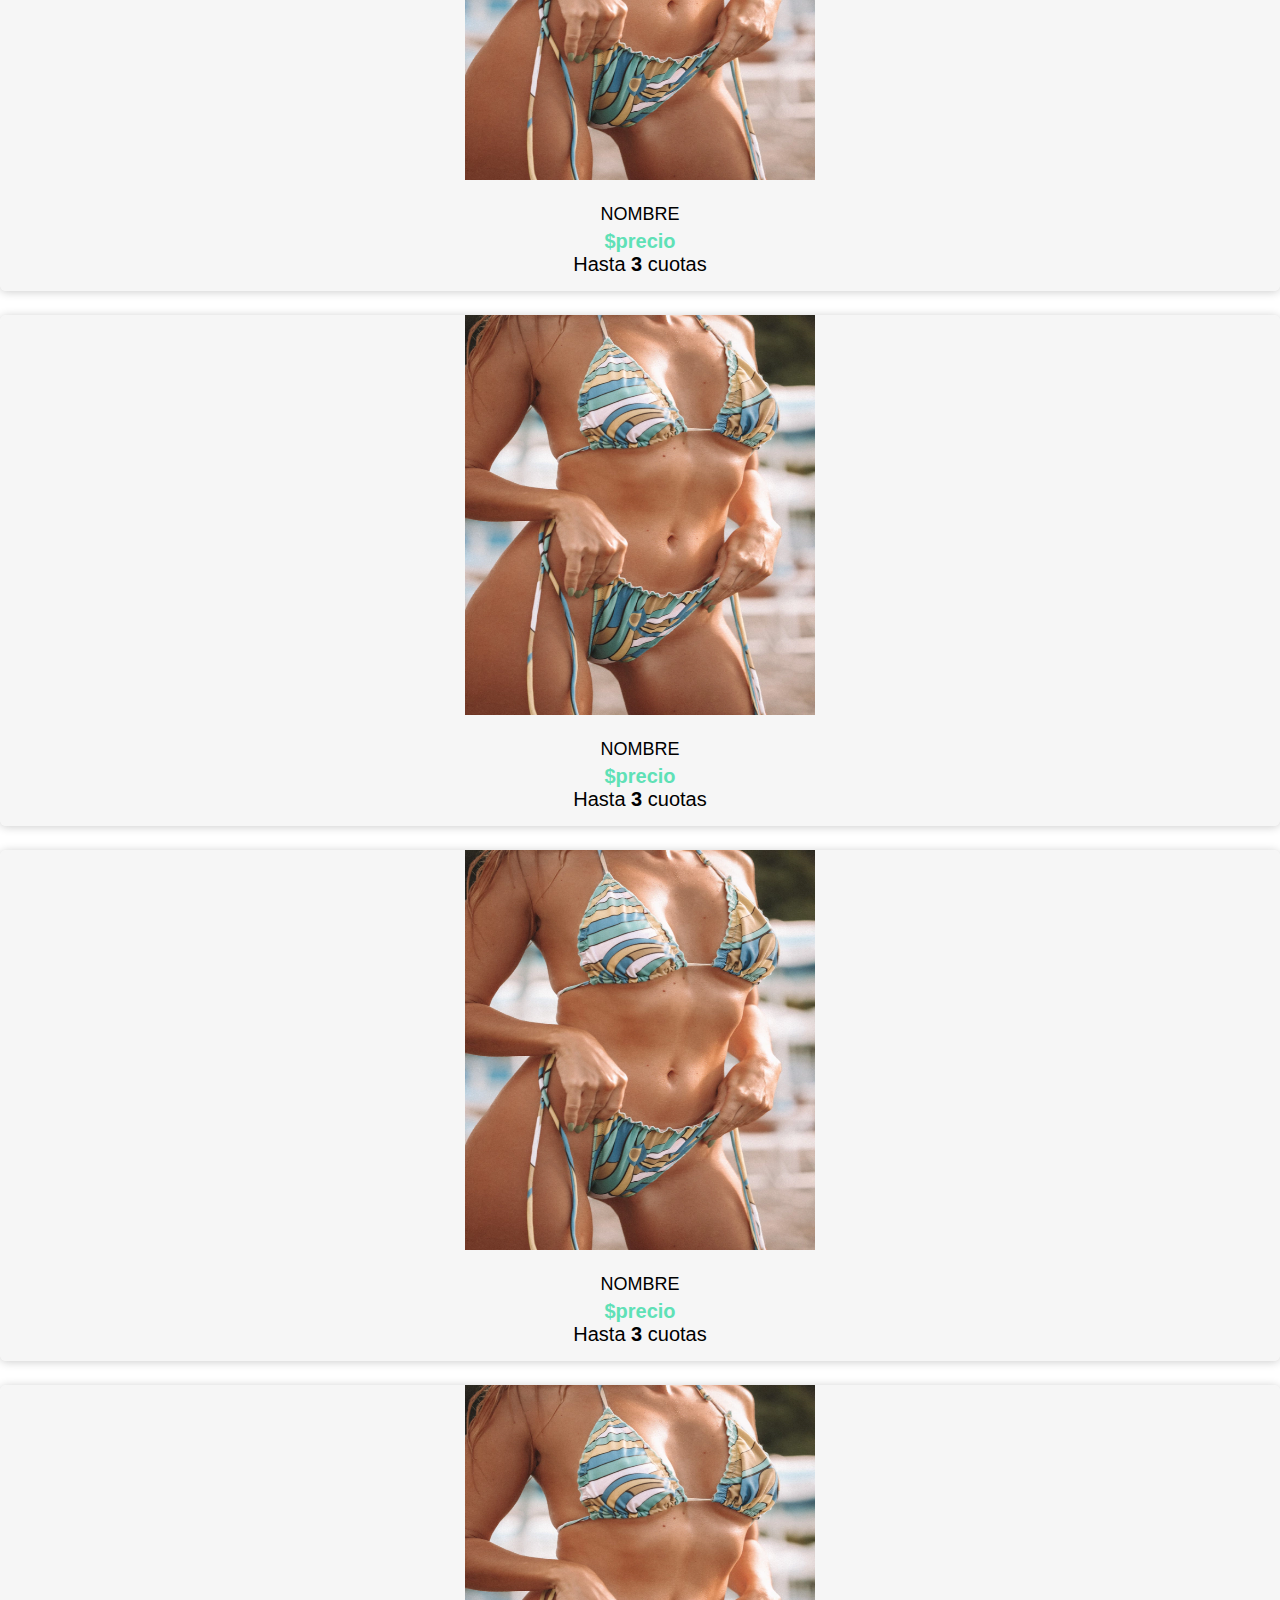
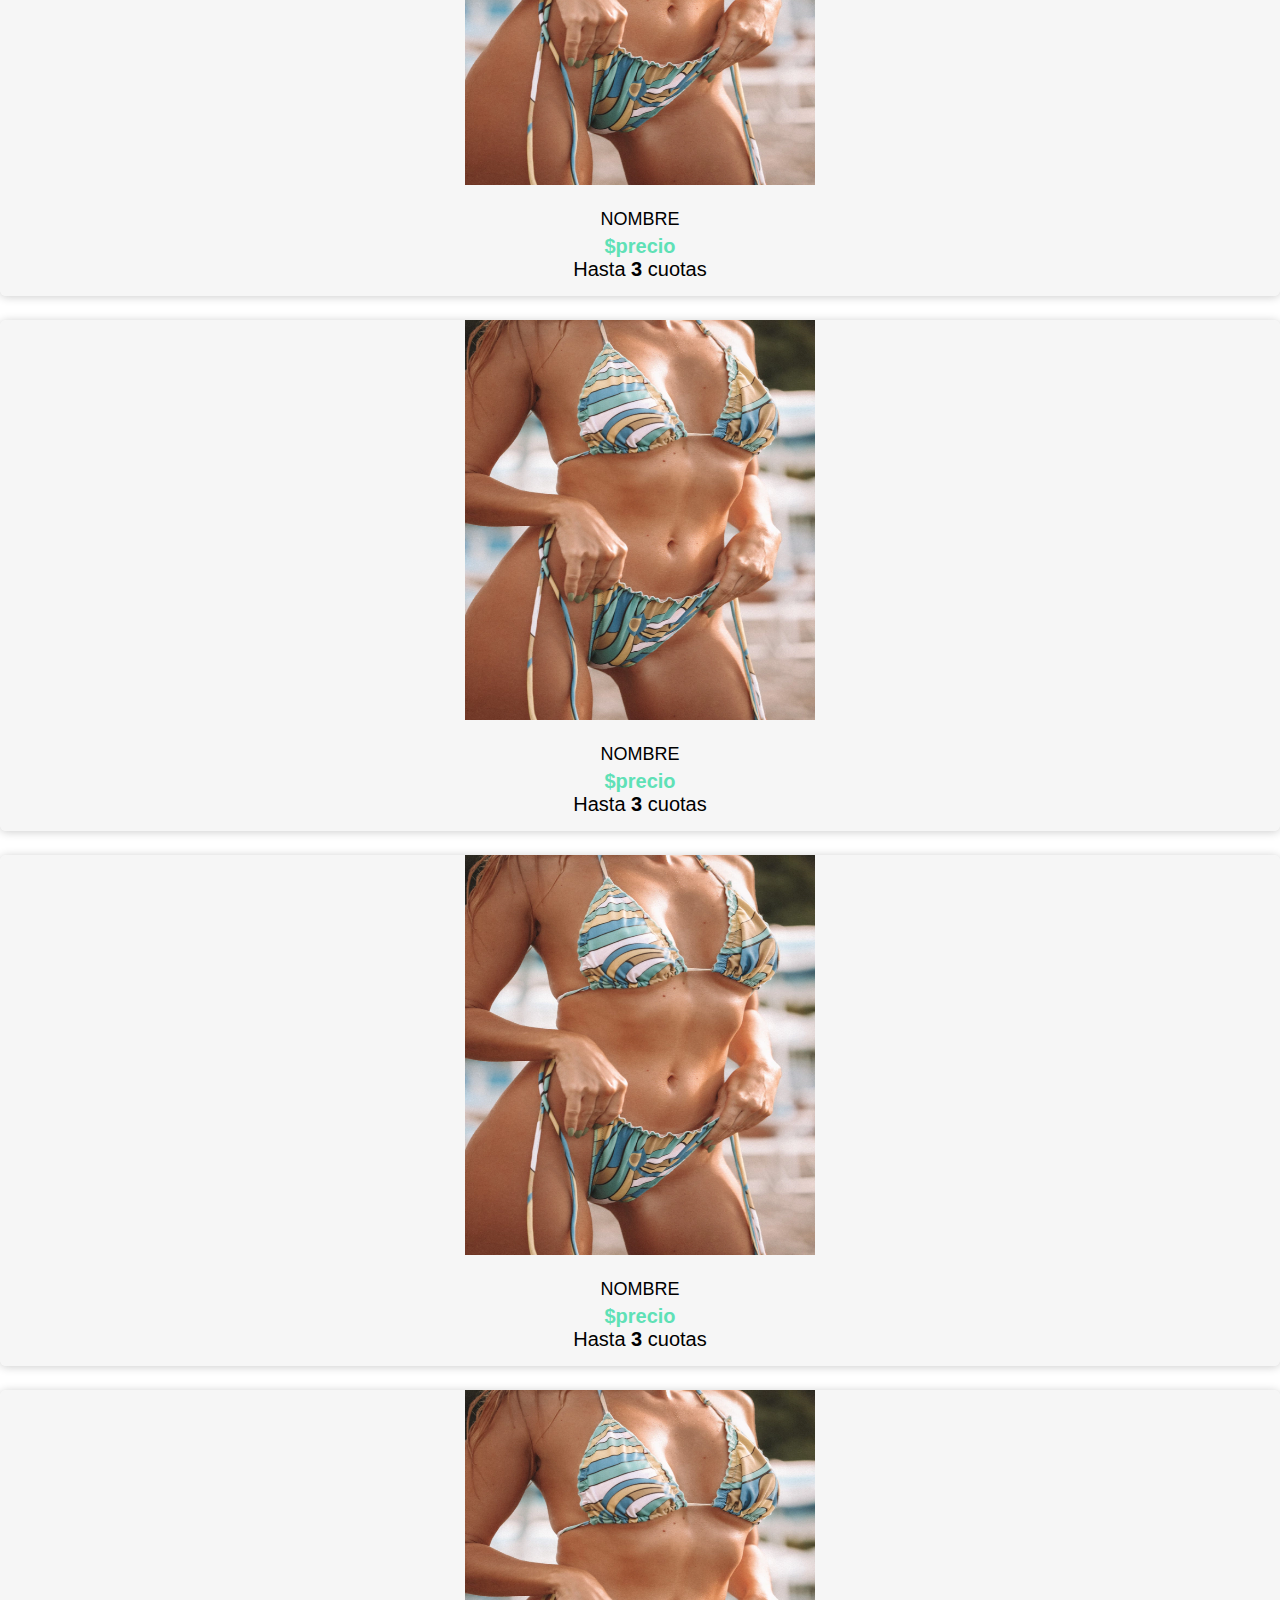
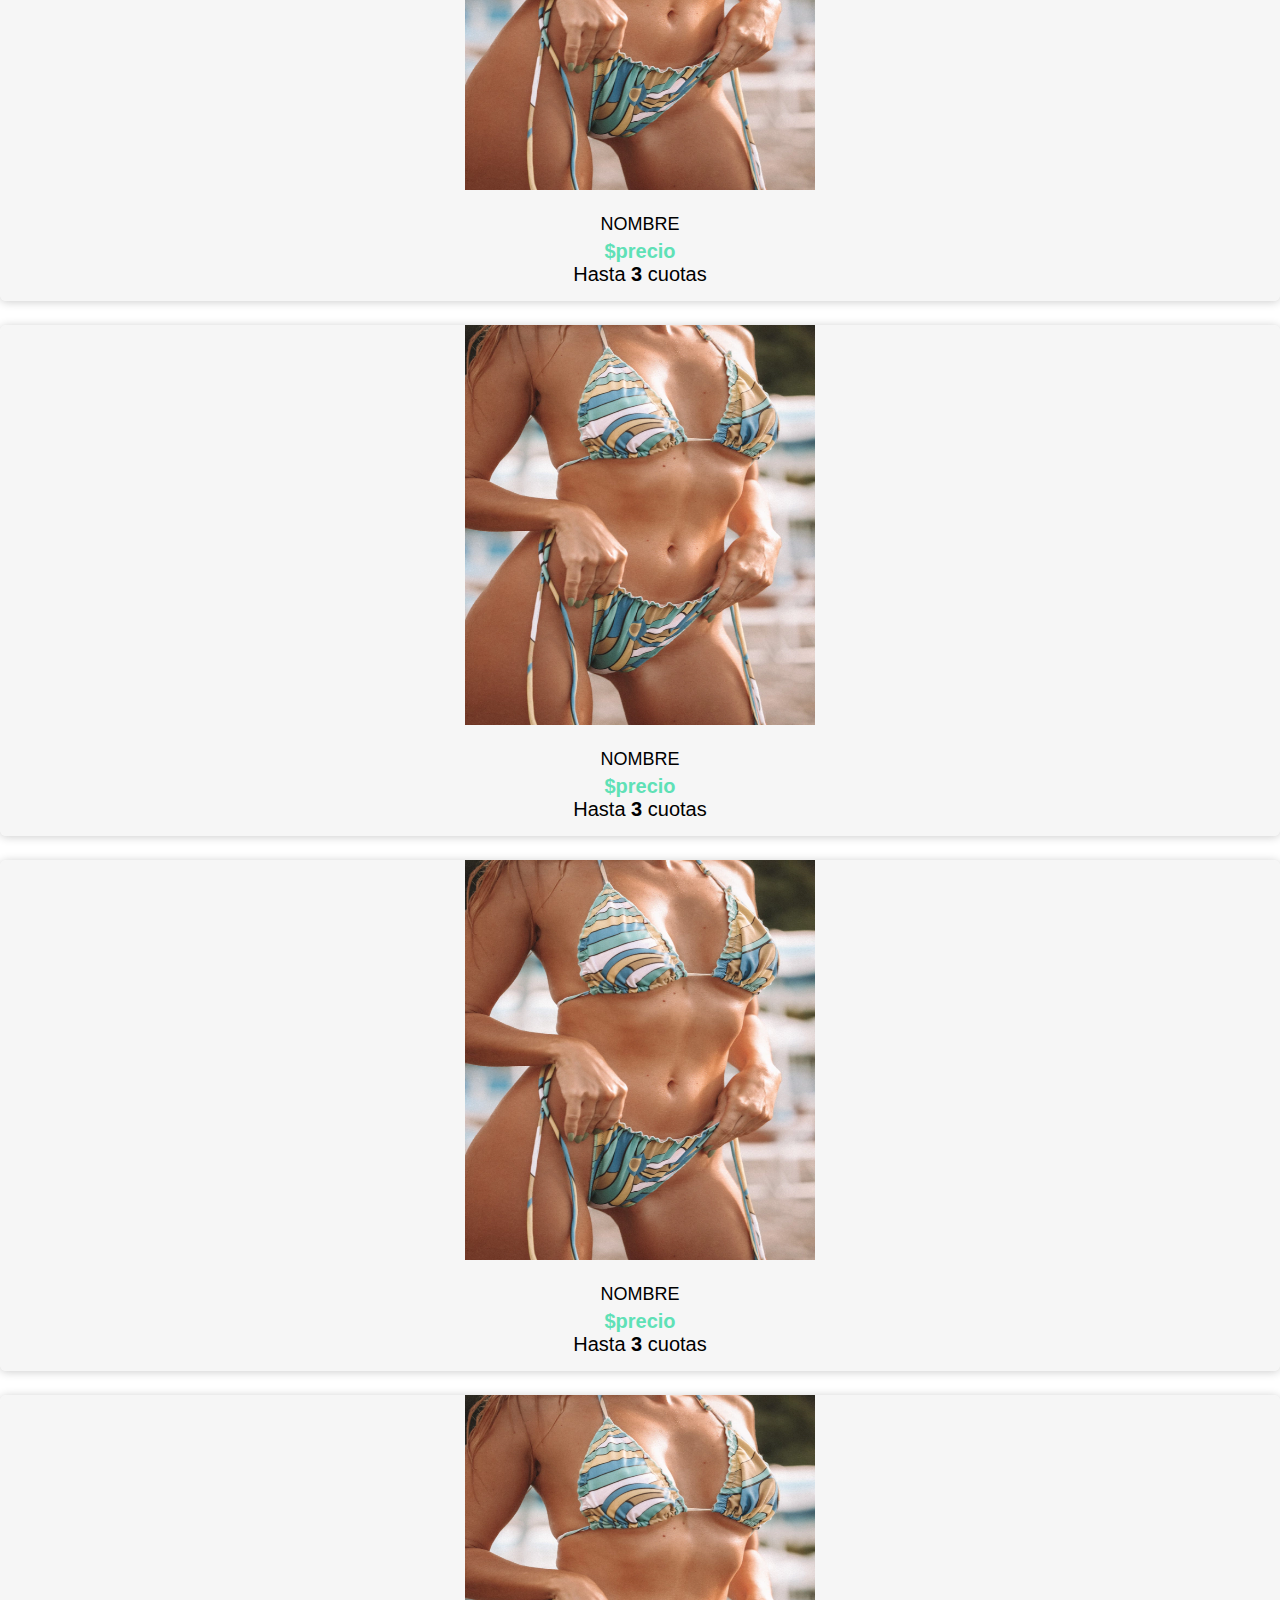
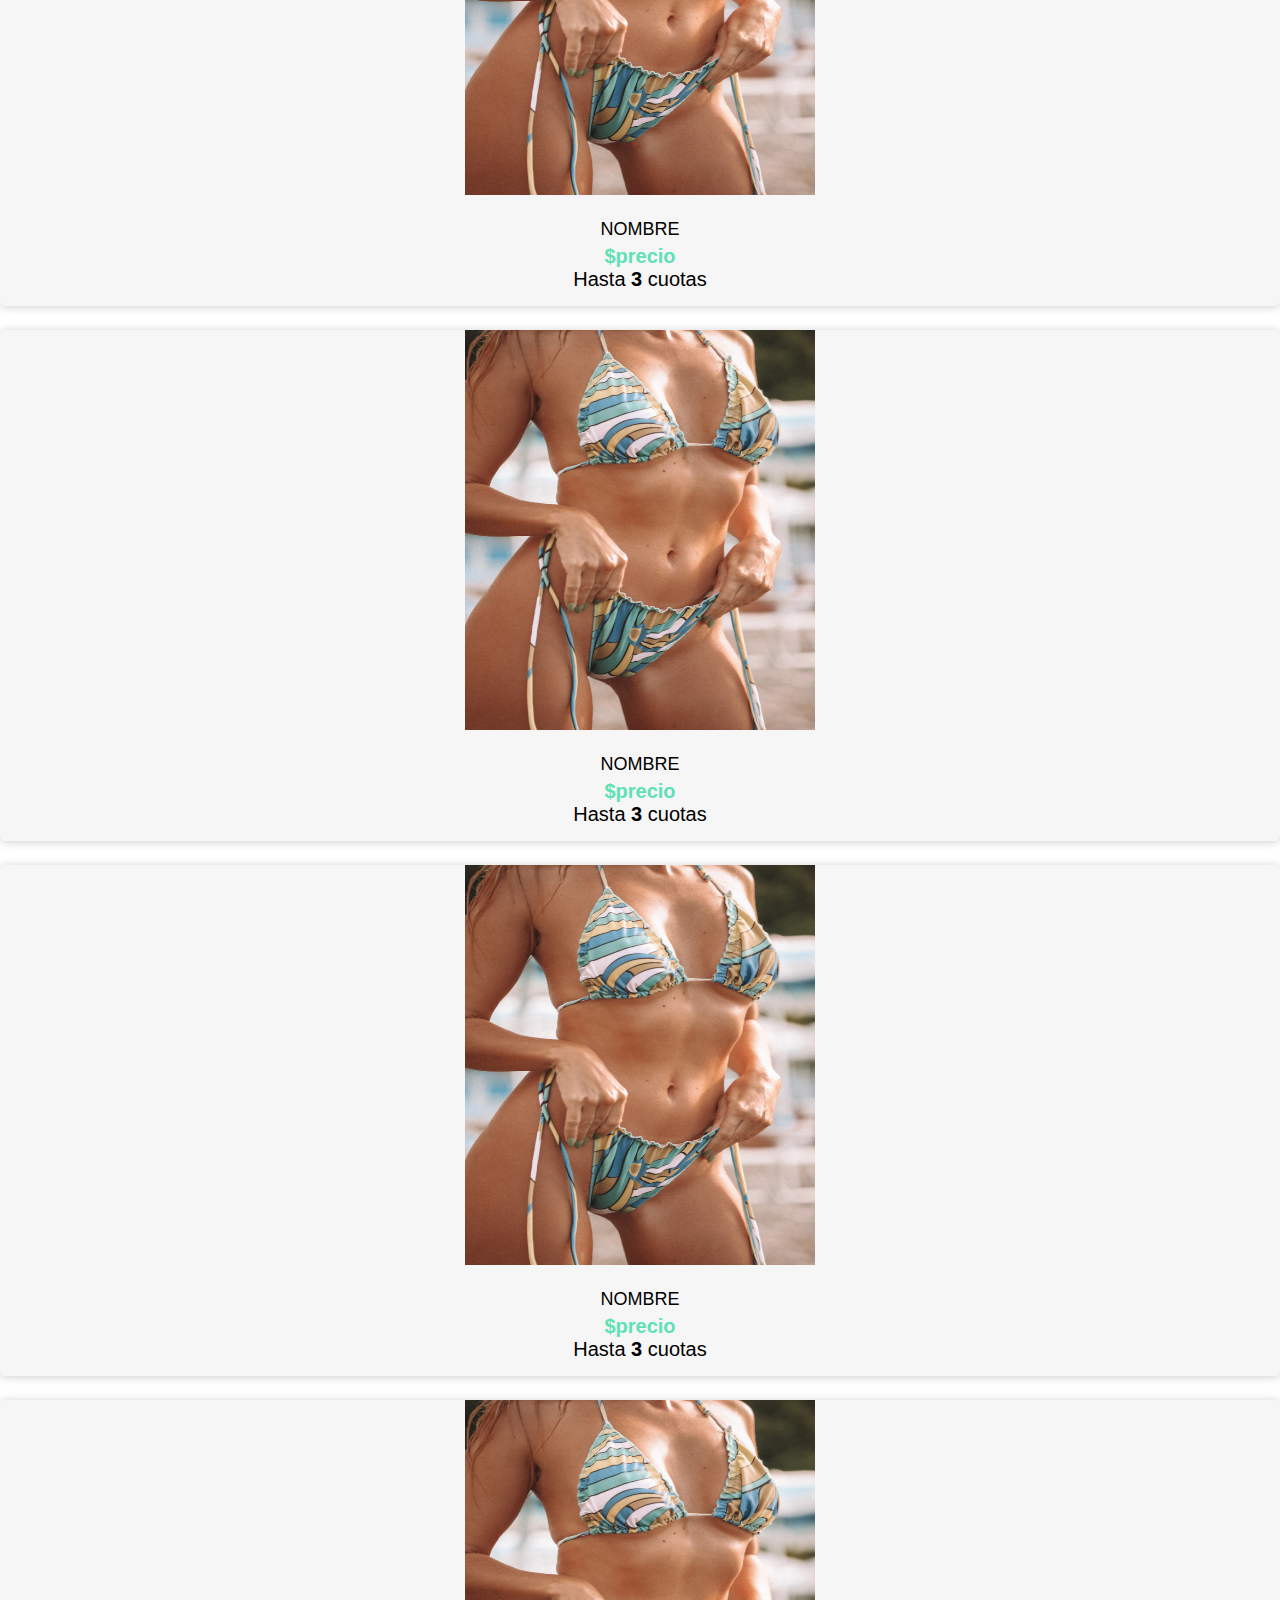
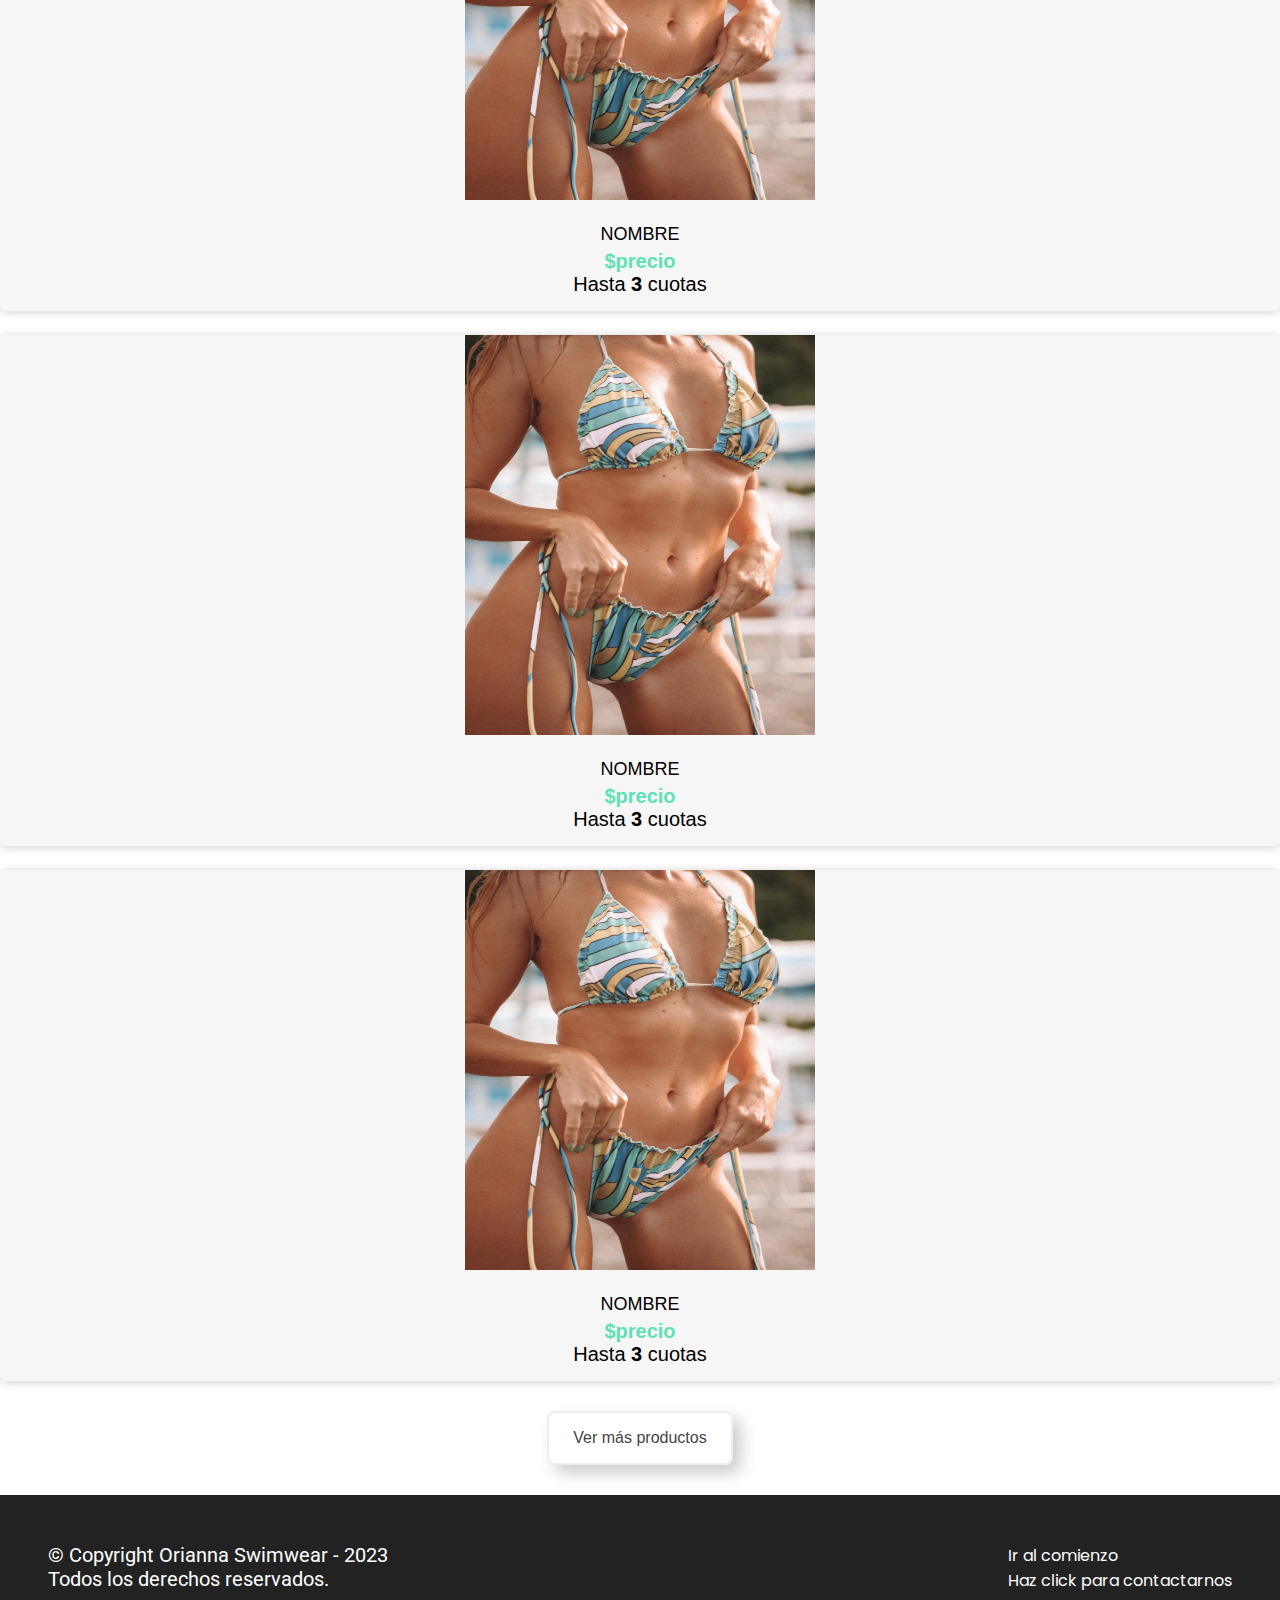
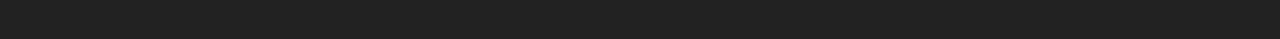
<file: pages/shop.html>
<!DOCTYPE html>
<html lang="en">
<head>
    <meta charset="UTF-8">
    <meta http-equiv="X-UA-Compatible" content="IE=edge">
    <meta name="viewport" content="width=device-width, initial-scale=1.0">
    <title>Shop</title>
    <link rel="icon" href="../icons/icon.png"> 
    <link href="https://cdnjs.cloudflare.com/ajax/libs/font-awesome/5.13.0/css/all.min.css" rel="stylesheet">
    <link rel="preconnect" href="https://fonts.googleapis.com">
    <link rel="preconnect" href="https://fonts.gstatic.com" crossorigin>
    <link href="https://fonts.googleapis.com/css2?family=Roboto&display=swap" rel="stylesheet">
    <link href="https://fonts.googleapis.com/css2?family=Poppins&display=swap" rel="stylesheet">
    <link href="https://fonts.googleapis.com/css2?family=Nunito+Sans:wght@300&display=swap" rel="stylesheet">

    <!--boostrap-->
    <link href="https://cdn.jsdelivr.net/npm/bootstrap@5.3.0-alpha1/dist/css/bootstrap.min.css" rel="stylesheet" integrity="sha384-GLhlTQ8iRABdZLl6O3oVMWSktQOp6b7In1Zl3/Jr59b6EGGoI1aFkw7cmDA6j6gD" crossorigin="anonymous">

    <!--css main-->
    <link rel="stylesheet" href="../css/styless.css">

</head>
<body>
      <!-- Inicio cabecera -->
    <header id="header">   
        <!-- Navbar --> 
        <nav class="navbar fixed-top navbar-expand-lg navbar-dark p-md-3 bg-body">
            <div class="container-fluid">
                <!-- <div class="buscador">
                    <div class="form-group search-container form-vertical-align mb-0"></div>
                    <input class="form-control search-input" type="search" placeholder="Buscar">
                    <button type="submit" class="search-input-submit">
                        <i class="fal fa-search"></i>
                    </button> 
                </div>  -->
                <div id="logo" class="logo-img-container">
                    <a href="../index.html">
                        <img src="../img/logo.jpg" alt="logo" class="logo-img">
                    </a>  
                </div>
                
                <div class="toggler">
                    <button
                    class="navbar-toggler"
                    type="button"
                    data-bs-toggle="collapse"
                    data-bs-target="#navbarNav"
                    aria-controls="navbarNav"
                    aria-expanded="false"
                    aria-label="Toggle navigation"
                    >
                    <span class="navbar-toggler-icon"></span>
                    </button>   
                </div>
                

                <div class="collapse navbar-collapse" id="navbarNav">
                <div class="mx-auto"></div>
                    <ul class="navbar-nav">
                        <li class="nav-item">
                            <a class="nav-link" href="../index.html">Inicio</a>
                        </li>
                        <li class="nav-item">
                            <a class="nav-link active" href="./shop.html">Shop</a>
                        </li>
                        <li class="nav-item">
                            <a class="nav-link" href="./local.html">Locales</a>
                        </li>
                        <li class="nav-item">
                            <a class="nav-link" href="./FAQs.html">Preguntas</a>
                        </li>
                        <li class="nav-item">
                            <a class="nav-link" href="./contact.html">Contacto</a>
                        </li>
        
                    </ul>
                </div>
            </div>
        </nav>              
    </header>
    <!-- Fin de cabecera-->

    <!-- Inicio principal -->
    <main>
        <!-- Sección shop -->
        <!-- p/hacer: hacer cards para productos e intentar hacer el mostrar más productos -->
        <section id="shop">
            <div class="page-header main-titles">
                <h2>Productos</h2> 
            </div>
            <div class="container-fluid  align-items-center" id="shop-container">          
                <div class="row">
                    <div class="col-auto">
                        <div class="item">
                            <figure>
                                <img src="../img/anivia.jpg" alt="anivia">
                            </figure>
                            <div class="contenido-item">
                                <h3 class="nombre-item">Nombre</h3>
                                <p class="precio-item">$precio</p>
                                <p class="promo-cuotas">Hasta <span class="negrita">3</span> cuotas</p>
                            </div>
                        </div>
                    </div>
                    <div class="col-auto">
                        <div class="item">
                            <figure>
                                <img src="../img/anivia.jpg" alt="anivia">
                            </figure>
                            <div class="contenido-item">
                                <h3 class="nombre-item">Nombre</h3>
                                <p class="precio-item">$precio</p>
                                <p class="promo-cuotas">Hasta <span class="negrita">3</span> cuotas</p>
                            </div>
                        </div>
                    </div>
                    <div class="col-auto">
                        <div class="item">
                            <figure>
                                <img src="../img/anivia.jpg" alt="anivia">
                            </figure>
                            <div class="contenido-item">
                                <h3 class="nombre-item">Nombre</h3>
                                <p class="precio-item">$precio</p>
                                <p class="promo-cuotas">Hasta <span class="negrita">3</span> cuotas</p>
                            </div>
                        </div>
                    </div>
                    <div class="col-auto">
                        <div class="item">
                            <figure>
                                <img src="../img/anivia.jpg" alt="anivia">
                            </figure>
                            <div class="contenido-item">
                                <h3 class="nombre-item">Nombre</h3>
                                <p class="precio-item">$precio</p>
                                <p class="promo-cuotas">Hasta <span class="negrita">3</span> cuotas</p>
                            </div>
                        </div>
                    </div>
                    <div class="col-auto">
                        <div class="item">
                            <figure>
                                <img src="../img/anivia.jpg" alt="anivia">
                            </figure>
                            <div class="contenido-item">
                                <h3 class="nombre-item">Nombre</h3>
                                <p class="precio-item">$precio</p>
                                <p class="promo-cuotas">Hasta <span class="negrita">3</span> cuotas</p>
                            </div>
                        </div>
                    </div>
                    <div class="col-auto">
                        <div class="item">
                            <figure>
                                <img src="../img/anivia.jpg" alt="anivia">
                            </figure>
                            <div class="contenido-item">
                                <h3 class="nombre-item">Nombre</h3>
                                <p class="precio-item">$precio</p>
                                <p class="promo-cuotas">Hasta <span class="negrita">3</span> cuotas</p>
                            </div>
                        </div>
                    </div>
                    <div class="col-auto">
                        <div class="item">
                            <figure>
                                <img src="../img/anivia.jpg" alt="anivia">
                            </figure>
                            <div class="contenido-item">
                                <h3 class="nombre-item">Nombre</h3>
                                <p class="precio-item">$precio</p>
                                <p class="promo-cuotas">Hasta <span class="negrita">3</span> cuotas</p>
                            </div>
                        </div>
                    </div>
                    <div class="col-auto">
                        <div class="item">
                            <figure>
                                <img src="../img/anivia.jpg" alt="anivia">
                            </figure>
                            <div class="contenido-item">
                                <h3 class="nombre-item">Nombre</h3>
                                <p class="precio-item">$precio</p>
                                <p class="promo-cuotas">Hasta <span class="negrita">3</span> cuotas</p>
                            </div>
                        </div>
                    </div>
                    <div class="col-auto">
                        <div class="item">
                            <figure>
                                <img src="../img/anivia.jpg" alt="anivia">
                            </figure>
                            <div class="contenido-item">
                                <h3 class="nombre-item">Nombre</h3>
                                <p class="precio-item">$precio</p>
                                <p class="promo-cuotas">Hasta <span class="negrita">3</span> cuotas</p>
                            </div>
                        </div>
                    </div>
                    <div class="col-auto">
                        <div class="item">
                            <figure>
                                <img src="../img/anivia.jpg" alt="anivia">
                            </figure>
                            <div class="contenido-item">
                                <h3 class="nombre-item">Nombre</h3>
                                <p class="precio-item">$precio</p>
                                <p class="promo-cuotas">Hasta <span class="negrita">3</span> cuotas</p>
                            </div>
                        </div>
                    </div>
                    <div class="col-auto">
                        <div class="item">
                            <figure>
                                <img src="../img/anivia.jpg" alt="anivia">
                            </figure>
                            <div class="contenido-item">
                                <h3 class="nombre-item">Nombre</h3>
                                <p class="precio-item">$precio</p>
                                <p class="promo-cuotas">Hasta <span class="negrita">3</span> cuotas</p>
                            </div>
                        </div>
                    </div>
                    <div class="col-auto">
                        <div class="item">
                            <figure>
                                <img src="../img/anivia.jpg" alt="anivia">
                            </figure>
                            <div class="contenido-item">
                                <h3 class="nombre-item">Nombre</h3>
                                <p class="precio-item">$precio</p>
                                <p class="promo-cuotas">Hasta <span class="negrita">3</span> cuotas</p>
                            </div>
                        </div>
                    </div>
                    <div class="col-auto">
                        <div class="item">
                            <figure>
                                <img src="../img/anivia.jpg" alt="anivia">
                            </figure>
                            <div class="contenido-item">
                                <h3 class="nombre-item">Nombre</h3>
                                <p class="precio-item">$precio</p>
                                <p class="promo-cuotas">Hasta <span class="negrita">3</span> cuotas</p>
                            </div>
                        </div>
                    </div>
                    <div class="col-auto">
                        <div class="item">
                            <figure>
                                <img src="../img/anivia.jpg" alt="anivia">
                            </figure>
                            <div class="contenido-item">
                                <h3 class="nombre-item">Nombre</h3>
                                <p class="precio-item">$precio</p>
                                <p class="promo-cuotas">Hasta <span class="negrita">3</span> cuotas</p>
                            </div>
                        </div>
                    </div>
                    <div class="col-auto">
                        <div class="item">
                            <figure>
                                <img src="../img/anivia.jpg" alt="anivia">
                            </figure>
                            <div class="contenido-item">
                                <h3 class="nombre-item">Nombre</h3>
                                <p class="precio-item">$precio</p>
                                <p class="promo-cuotas">Hasta <span class="negrita">3</span> cuotas</p>
                            </div>
                        </div>
                    </div>
                    <div class="col-auto">
                        <div class="item">
                            <figure>
                                <img src="../img/anivia.jpg" alt="anivia">
                            </figure>
                            <div class="contenido-item">
                                <h3 class="nombre-item">Nombre</h3>
                                <p class="precio-item">$precio</p>
                                <p class="promo-cuotas">Hasta <span class="negrita">3</span> cuotas</p>
                            </div>
                        </div>
                    </div>   
                    <div class="col-auto">
                        <div class="item">
                            <figure>
                                <img src="../img/anivia.jpg" alt="anivia">
                            </figure>
                            <div class="contenido-item">
                                <h3 class="nombre-item">Nombre</h3>
                                <p class="precio-item">$precio</p>
                                <p class="promo-cuotas">Hasta <span class="negrita">3</span> cuotas</p>
                            </div>
                        </div>
                    </div> 
                    <div class="col-auto">
                        <div class="item">
                            <figure>
                                <img src="../img/anivia.jpg" alt="anivia">
                            </figure>
                            <div class="contenido-item">
                                <h3 class="nombre-item">Nombre</h3>
                                <p class="precio-item">$precio</p>
                                <p class="promo-cuotas">Hasta <span class="negrita">3</span> cuotas</p>
                            </div>
                        </div>
                    </div> 
                    <div class="col-auto">
                        <div class="item">
                            <figure>
                                <img src="../img/anivia.jpg" alt="anivia">
                            </figure>
                            <div class="contenido-item">
                                <h3 class="nombre-item">Nombre</h3>
                                <p class="precio-item">$precio</p>
                                <p class="promo-cuotas">Hasta <span class="negrita">3</span> cuotas</p>
                            </div>
                        </div>
                    </div> 
                    <div class="col-auto">
                        <div class="item">
                            <figure>
                                <img src="../img/anivia.jpg" alt="anivia">
                            </figure>
                            <div class="contenido-item">
                                <h3 class="nombre-item">Nombre</h3>
                                <p class="precio-item">$precio</p>
                                <p class="promo-cuotas">Hasta <span class="negrita">3</span> cuotas</p>
                            </div>
                        </div>
                    </div>        
                    <div id="button-product">
                        <div class="boton-card">
                          <button>Ver más productos</button>  
                        </div>
                        
                    </div>                              
                    
                </div>
            </div>
        </section>
        <!-- Fin de shop -->

    </main>
    <!-- Fin inicio principal -->
    <!-- Inicio pie de página -->
    <footer>
        <section>        
            <a href="./shop.html">Ir al comienzo</a><br>
            <a href="mailto:oriannaswimwear@gmail.com">Haz click para contactarnos</a>
   
        </section>
        <p>&copy; Copyright Orianna Swimwear - 2023</p> 
        <p>Todos los derechos reservados.</p>
    </footer>
    <!-- Fin pie de página -->

    <!-- Link js-->
    
    <script src="https://cdn.jsdelivr.net/npm/bootstrap@5.3.0-alpha1/dist/js/bootstrap.bundle.min.js" integrity="sha384-w76AqPfDkMBDXo30jS1Sgez6pr3x5MlQ1ZAGC+nuZB+EYdgRZgiwxhTBTkF7CXvN" crossorigin="anonymous"></script>

    <script type="text/javascript">
        var nav = document.querySelector('nav');

        window.addEventListener('scroll', function() {
            if(window.pageYOffset > 100){
                nav.classList.add('bg-white', 'shadow');
            }else{
                nav.classList.remove('bg-white', 'shadow');
            }
        });
    </script>

</body>
</html>
</file>
<file: css/styless.css>
* {
    margin: 0;
    padding: 0;
    box-sizing: border-box; /*los elementos no se salen del contenedor*/
    text-decoration: none;
    list-style: none;
}

html{
    scroll-behavior: smooth;
}

h1, .h1, h2, .h2, h3, .h3, h4, .h4, h5, .h5, h6, .h6{
    font-family: 'Open Sans', sans-serif;
    font-weight: 700;
}

h1{ font-size: 3.5em;}
h2{ font-size: 2.7em;}
h3{ font-size: 2em;}
p{ font-size: 1.25em;}

body{
    background-color: rgb(255, 255, 255);
    font-family: 'Roboto', sans-serif;
}

.main-titles{
    font-size: 23px;
    line-height: 60px;

    margin-top: 140px;
    text-align: center;
}

.section-title{
    text-align: center;
}

.title-featured{
    font-size: 18px;
    text-align: center;
}

/*css for header*/
/*Realizado con Bootstrap5 y grids*/

.logo-img{
    filter: invert(1);
    height: 40px;
    margin: 10px 0;
}

.banner-image{
    background-image: url(../img/slider1.jpg);
    background-size: cover;
    background-position: center center;
}


.navbar-toggler{
    filter: invert(1);
    border: none;
}
.navbar-collapse{
    color: #000000;
}

.nav-item{
    margin: 0 10px;
}

.utilities-container{
    margin-top: -2px;
}


/* .form-control{
    height: 35px;
    border-radius: 50px;
    display: block;
    padding: 12px;
    width: 250px;
    border: 1px solid rgba(4, 4, 4, 0.88);
    font-size: 12px;
    appearance: none;
    color: #040404;
    background-color: #ebe1e100;
}

.search-input{
    font-weight: 300;
}

.search-input-submit{
    position: absolute;
    top: 50%;
    right: 5px;
    margin-top: -12px;
    font-size: 18px;
    background: none;
    border: 0;
}

.search-input-submit i{
    color: #040404;
    fill: #040404;
}

button{
    cursor: pointer;
}

@media (max-width: 1262px){
    .buscador{
        visibility: hidden;
    }
} */

.text-banner{
    margin-top: 400px;
    font-size: 100px;
    letter-spacing: 30px;
    text-transform: uppercase;
    font-weight: bold;
}

@media (max-width: 854px){
    .text-banner{
        visibility: hidden;
    }
}

.navbar-nav{
    margin-right: 10px;
}

.nav-item{
    display: inline-block;
    line-height: 10px;
    margin: 0 10px;
}

.nav-link{
    color: rgb(0, 0, 0);
    font-family: 'Poppins', sans-serif;
    font-size: 16px;
    padding: 15px 13px;
    border-radius: 6px;
    text-transform: uppercase;
}

.nav-link:hover{

    font-weight: bold;
    color: #8aecf3;
    transition: .5s;
}

.nav-link.active{

    color: #080808!important;
    font-weight: bold;
    transition: .5s;
}

/*css for informative banner*/
/*Realizado con media queries*/
#banner-container{
    width: 100vw;
    display: flex;
    flex-direction: row;
    justify-content: center;
    /* display: grid;
    grid-template-columns: repeat(auto-fit, minmax(300px, 1fr));
    gap: 10px;
    background: #fff; */
}

@media (max-width:1024px){
    #banner-container{
        flex-direction: column;
        align-items: center;
        justify-content: center;
    }
}

.card{
    margin: 20px;
    width: 350px;
    height: 400px;
    border-radius: 7px;
    box-shadow: 5px 5px 5px rgba(3, 32, 51, .8);
    overflow: hidden;
}

.card-img1{
    background: url(../img/banner1.jpg);
    background-size: cover;
}

.card-img2{
    background: url(../img/banner2.jpg);
    background-size: cover;
}

.card-img3{
    background: url(../img/banner3.jpg);
    background-size: cover;
}

.card a{
    text-decoration: none;
}

.content-banner-card {
    width: 100%;
    height: 100%;
    display: flex;
    flex-direction: column;
    align-items: center;
    justify-content: center;
    background: rgba(0, 0, 0, .4);
}

.content-banner-card h2, a {
    font-family: 'Poppins', sans-serif;
    color: rgba(255, 255, 255, .8);
    margin: 10px 0;
}

@media(min-width:1024px){
    .content-banner-card{
        opacity: 0;
        transition: .5s;
    }
}

.card:hover .content-banner-card {
    opacity: 1;
}


/*css for instafeed*/

#instafeed{
    display: flex;
    text-align: center;
    justify-content: center;
    margin: 20px;
}

.instafeed-title{
    color: #222 ;
    text-decoration: none;
}

.instafeed-title i{
    font-size: 45px;
    line-height: 45px;
    text-decoration: none;
}

.col i{
    margin: 25px;
}

.instafeed-title-user{
    display: inline-block;
    font-weight: 700;
    font-family: 'Open Sans', sans-serif;
    font-size: 24px;
    color: rgb(23, 206, 206);
}

.instafeed-title-user:hover{
    transition: all 800ms ease;
    color: rgb(141, 138, 135);
}

/*css for card-items*/

#shop-container{
    text-align: center!important;
}

.item{
    max-width: 100%;
    align-items: center;
    margin-bottom: 1.5rem !important;
    border-radius: 6px;
    overflow: hidden;
    background: rgba(240, 240, 240, 0.58);
    box-shadow: 0px 1px 10px rgba(0,0,0,0.2);
    cursor: default;
    transition: all 400ms ease;
}


.item:hover{
    box-shadow: 5px 5px 20px rgba(0,0,0,0.4);
    transform: translateY(-3%); /*mueve en la linea Y*/
}

.item img{
    width: 350px;
    height: 400px;
    background-position: center center;
}

.contenido-item{
    text-align: center;
    padding: 15px;
    font-family: "Rubik",sans-serif;
}

.nombre-item{
    text-transform: uppercase;
    font-weight: normal;
    font-size: large;
    margin: 5px;
}

.precio-item{
    font-weight: bold;
    font-size: 20px;
    color: #5fe1b6;
}

.negrita{
    font-weight: bold;
    color: #000000;
}

#button-product body{
    background-color: #eee;
}

#button-product{
    margin: 30px 0;
    text-align: center;
}

#button-product button{
    background-color: transparent;
    color: #444;
    font-size: 1rem;
    padding: 1rem 1.5rem;
    border: 2px solid #eee;
    border-radius: .5rem;
    cursor: pointer;
    transition: all 1s ease;
    box-shadow: .5rem .5rem 1rem #ccc, 
    -.5rem -.5rem 1rem #fff;
}

#button-product button:hover{
    box-shadow: .5rem .5rem 1rem #fff, 
    -.5rem -.5rem 1rem #ccc;
}

#button-product button.active{
    box-shadow: inset .2rem .2rem 1rem #ccc, 
    inset -.2rem -.2rem 1rem #ccc;
}

/*css for local*/

#direction h3{
    text-transform: uppercase;
    font-style: italic;
    font-weight: bold;
}

.leyend{
    text-transform: uppercase;
    text-align: center;
    font-size: 30px;
    color: #040404;
}

.local{ 
    text-align: center;
}

.bold-text:hover{
    cursor: default;
    color: #5fe1b6;
}

.bold-text{
    text-transform: none;
    font-family: 'Secular One', sans-serif;
    color: #040404;
    font-size: 35px;
    line-height: 80px;
    font-weight: bold;
}

/* @media (max-width:540px){
    .iframe{
        width: 79px;
        
    }
} */


@media (min-width: 1250px) {

    #local-container{
        max-width: 100%;
        max-height: 100%;
        text-align: center;
        
    }
    
    .info-local{
        display: flex;
        justify-content: center;
        align-items: center;
    }
    
    #img-ubication{
        max-width: 100%;
    }
    
    .iframe{ 
        min-width: 50vw;
        padding: 20px;
    }
    
    .direction{
        min-width: 50vw;
        text-align: center;
        padding: 20px;
    } 
    
    .leyend{
        margin: 50px;
    }
}

/*css for FAQs*/
#preguntas-frecuentes{
    text-align: center;
}

.subtitulo-FAQs{
    padding: 20px;
    text-transform: uppercase;
}

/*css for contact*/


/*css for footer*/
footer{
    background-color: #222;
    padding: 3rem;
    color: white;
}

footer section{
    float: right;
}

footer p{
    margin: 0;
}

footer a{
    transition: color 0.3s ease;
    color: white;
    text-decoration: none;
}

footer a:hover{
    color: cornflowerblue;
}
</file>
